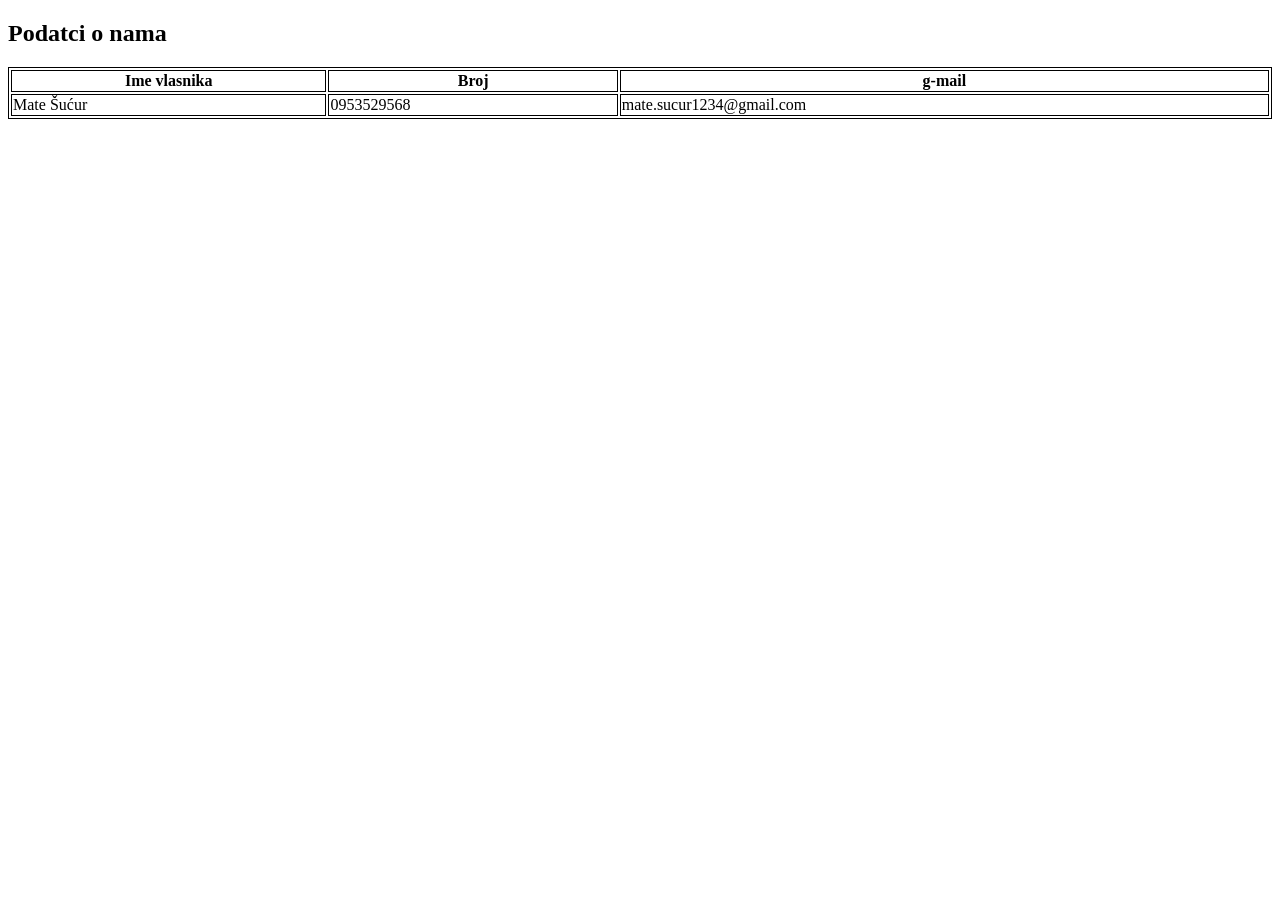
<file: Kontakt.html>
<!DOCTYPE html>
<html>
<style>
table, th, td {
  border:1px solid black;
}
</style>
<body>

<h2>Podatci o nama</h2>

<table style="width:100%">
  <tr>
    <th>Ime vlasnika</th>
    <th>Broj</th>
    <th>g-mail</th>
   
  </tr>
  <tr>
    <td>Mate Šućur</td>
    <td>0953529568</td>
    <td>mate.sucur1234@gmail.com</td>
  </tr>
 
</table>



</body>
</html>
</file>
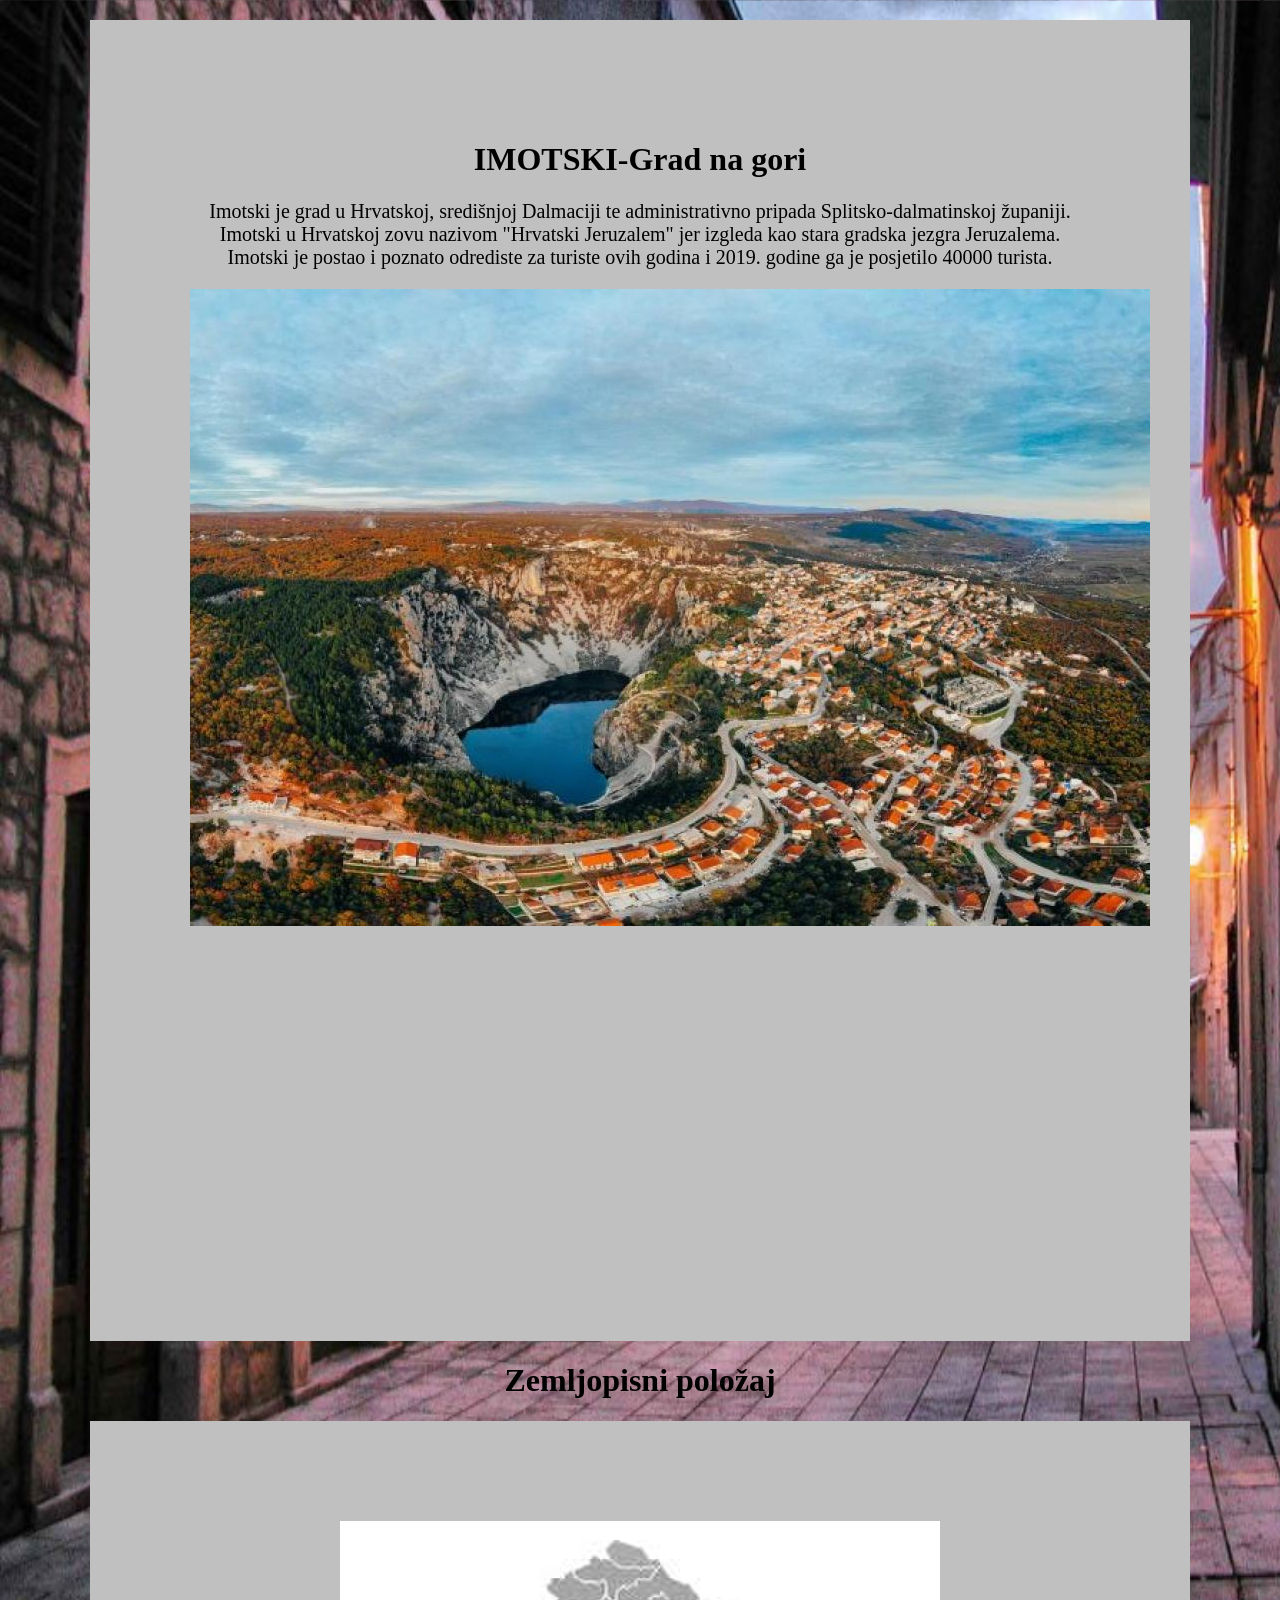
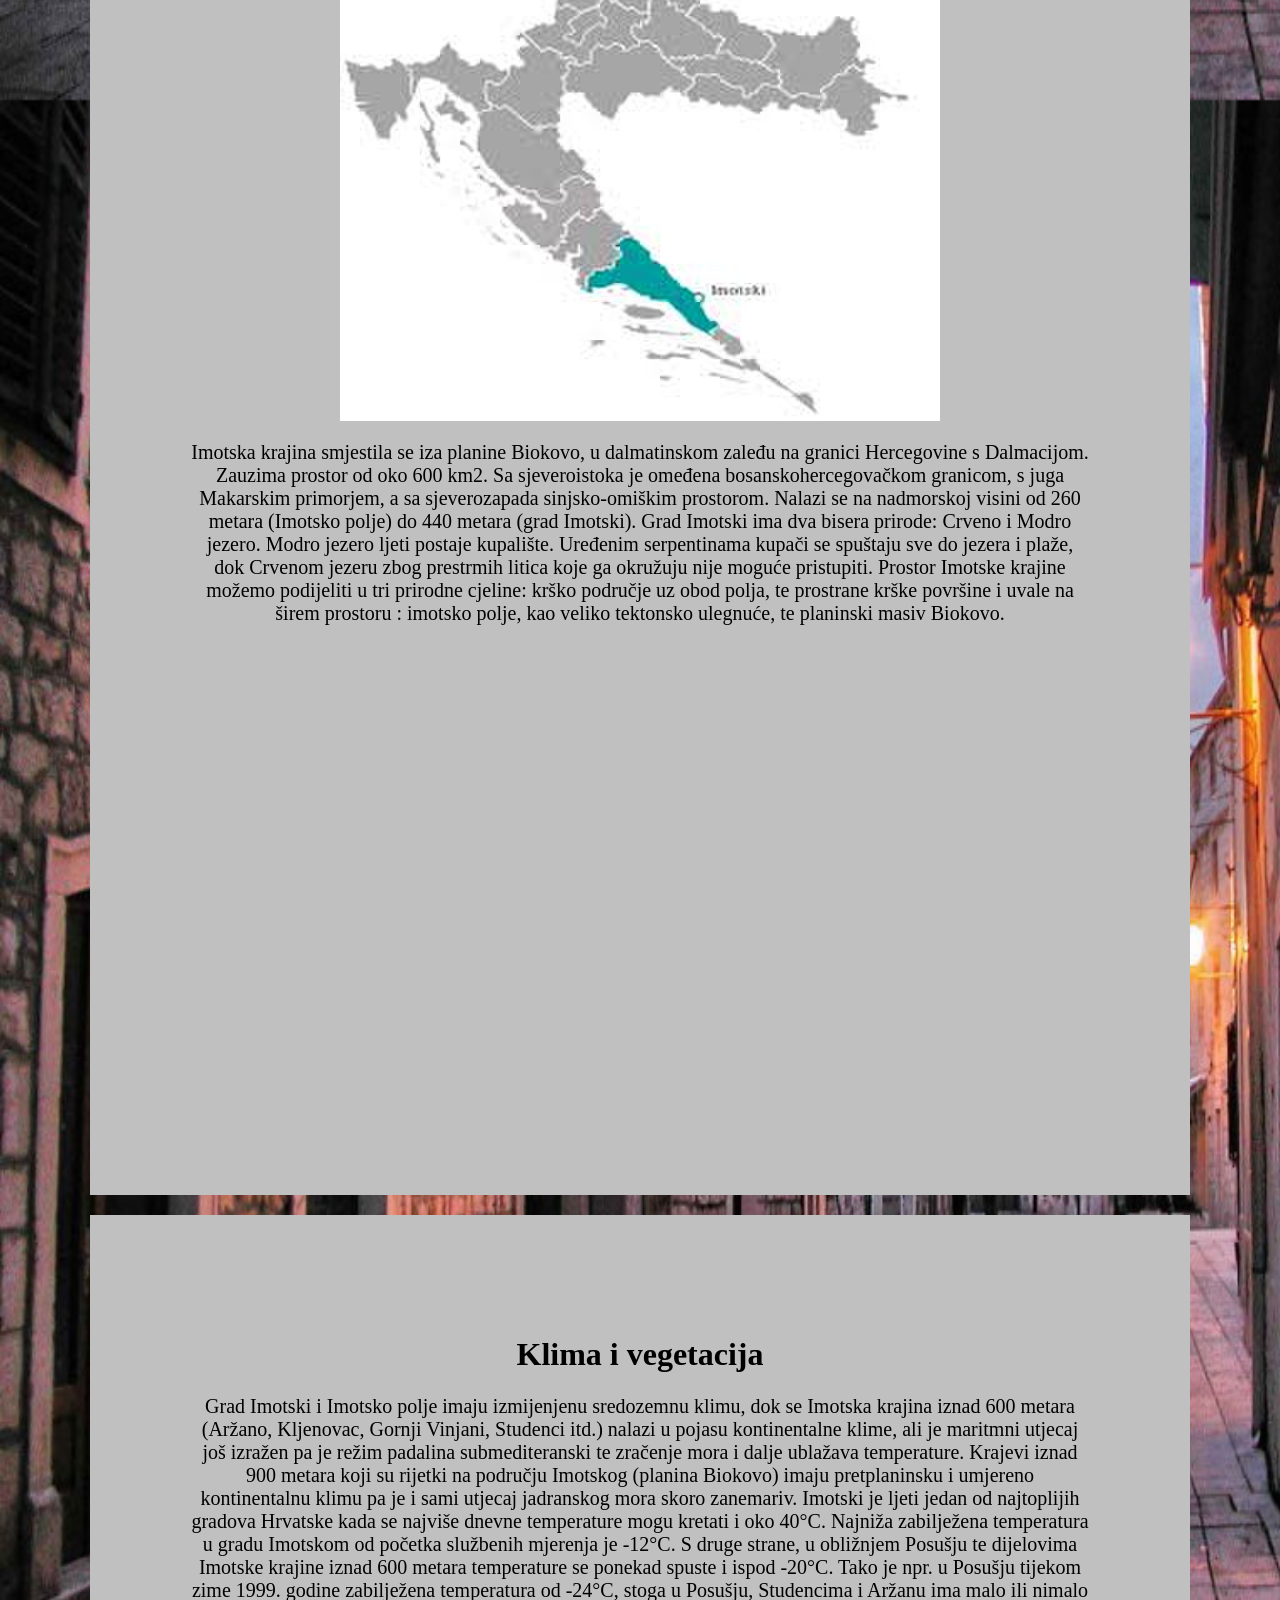
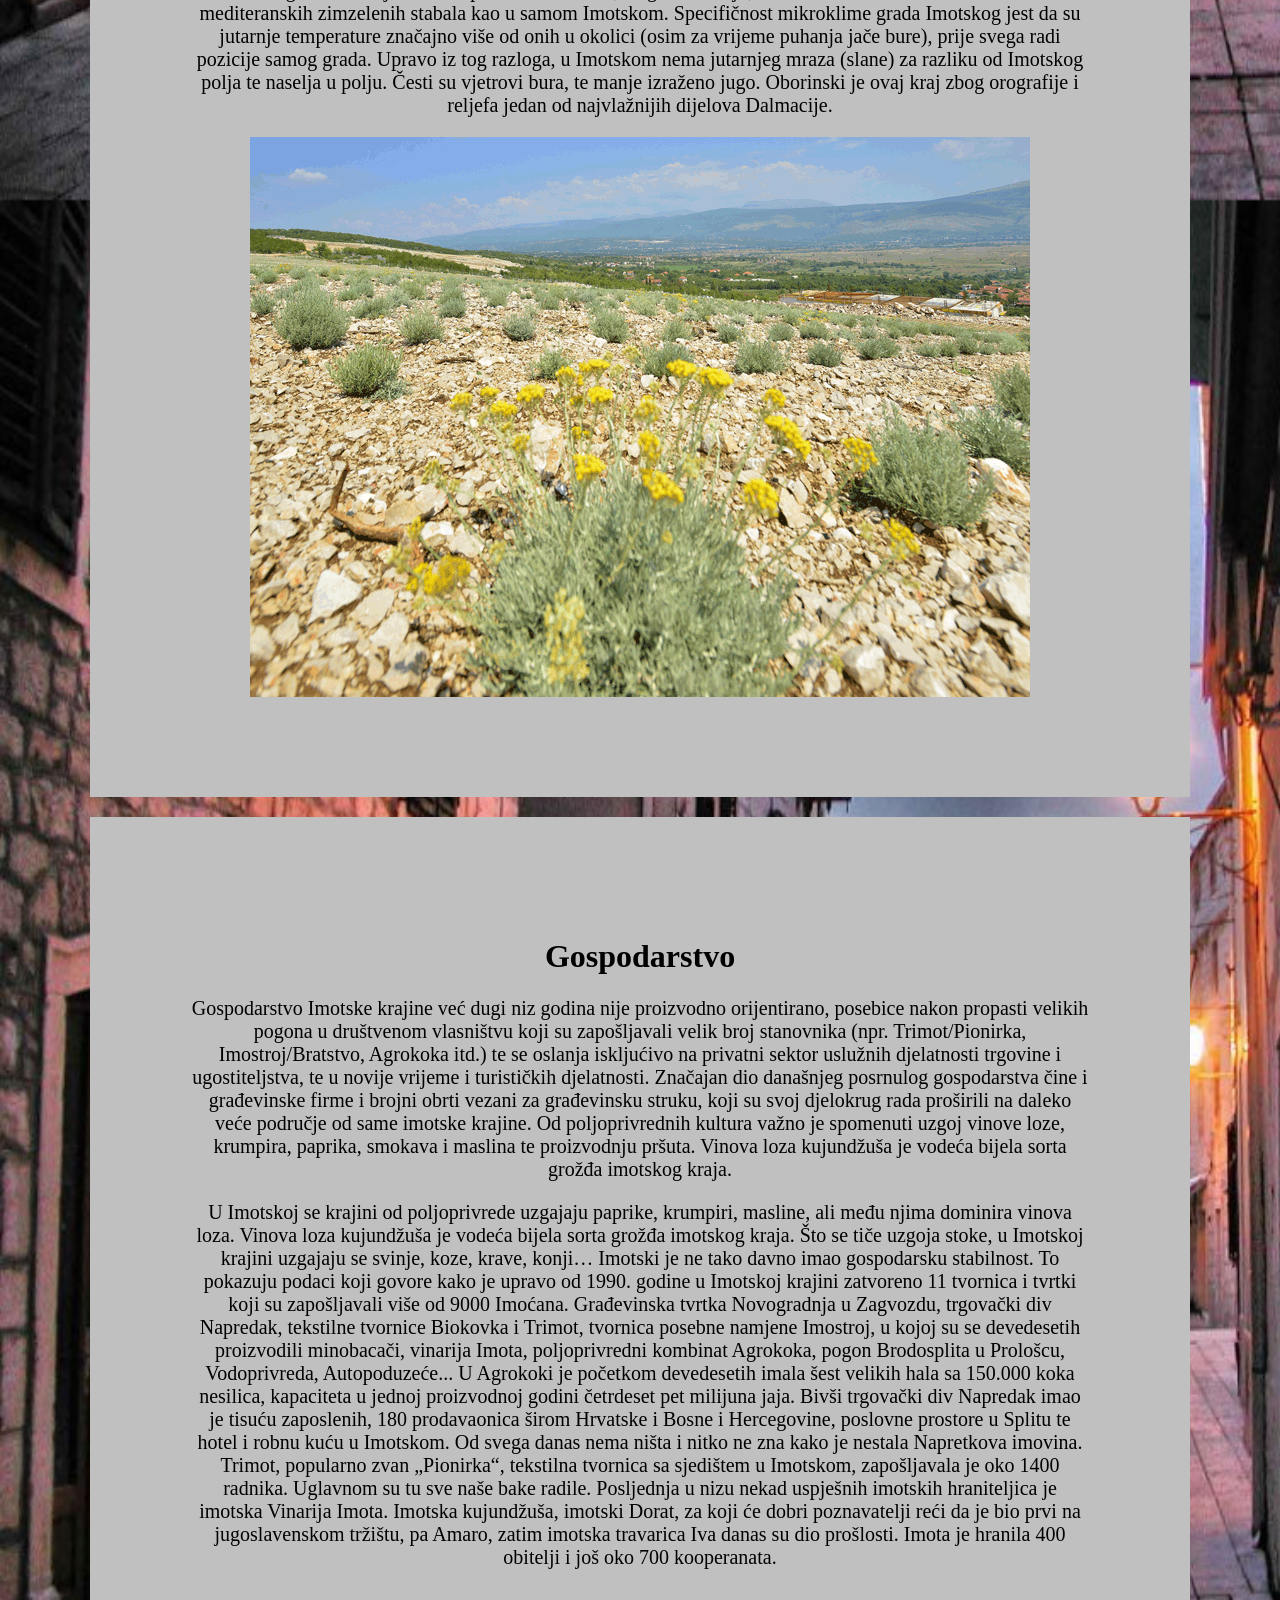
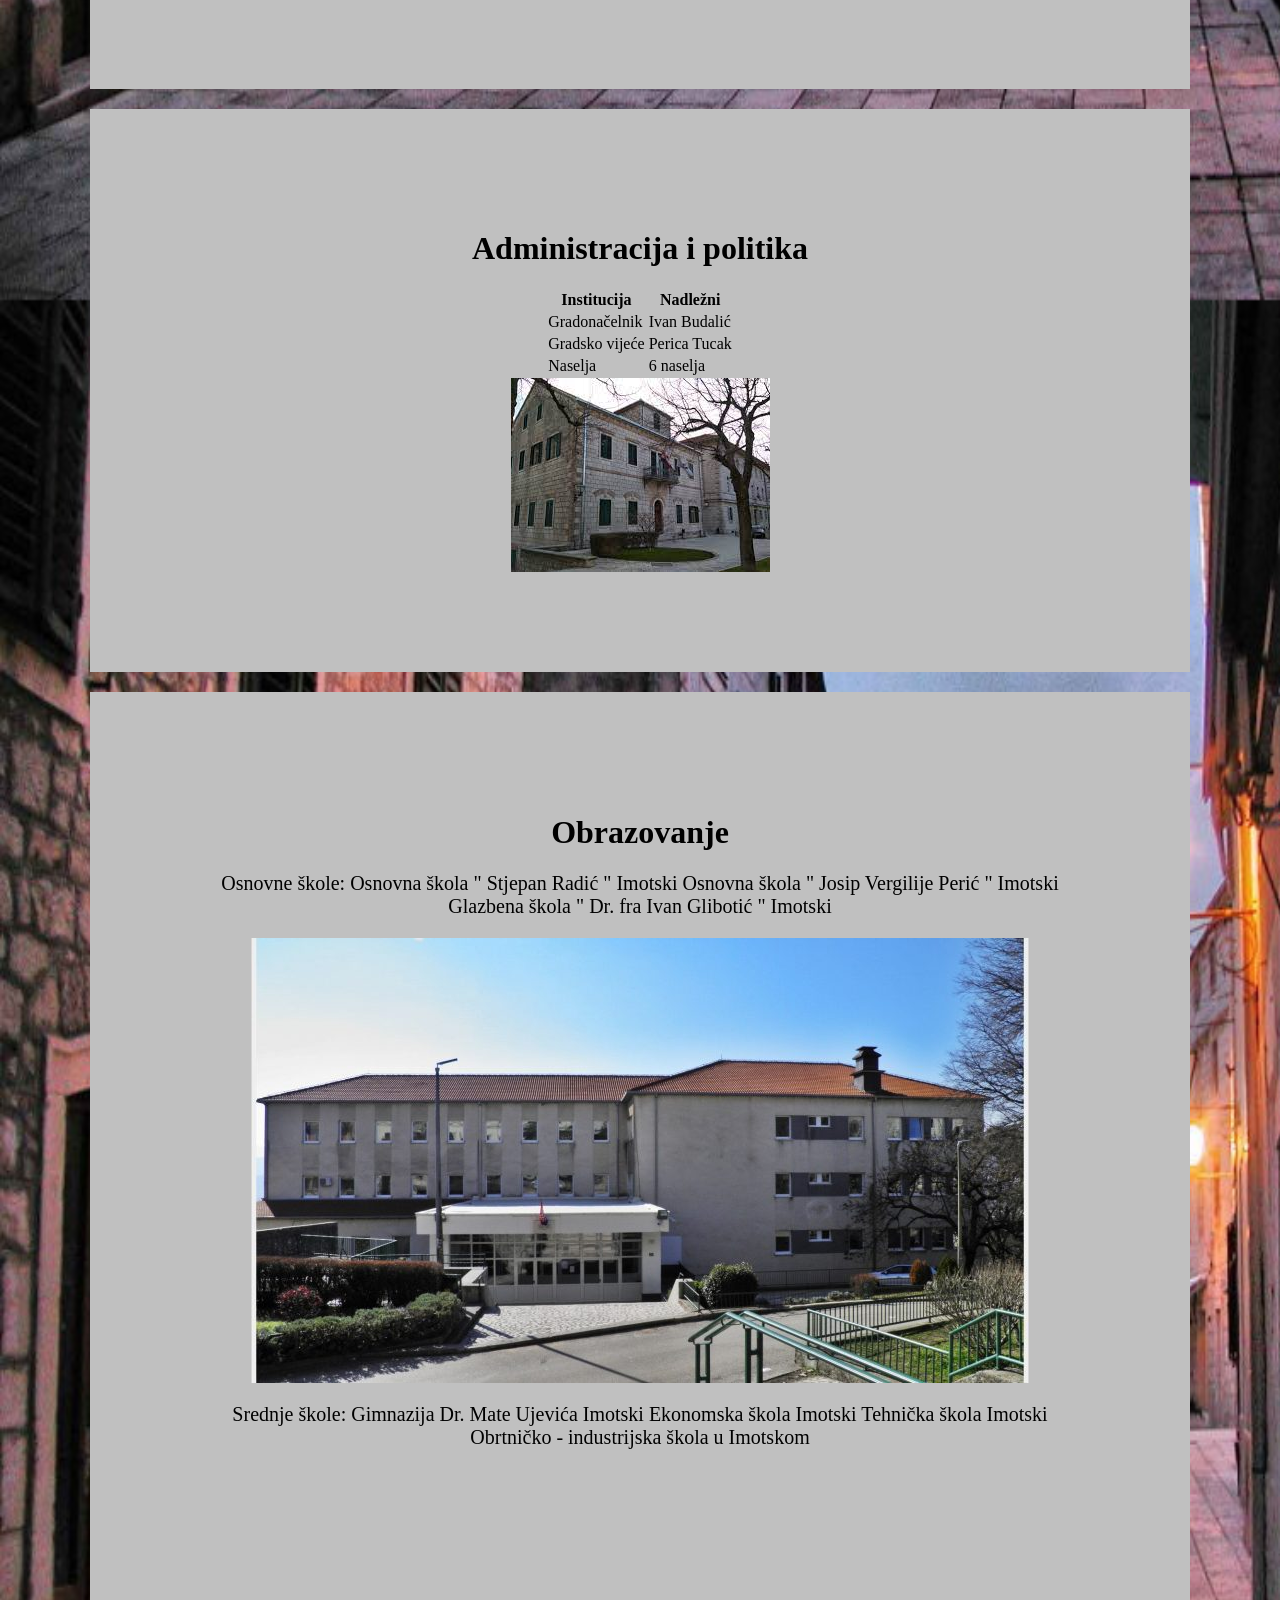
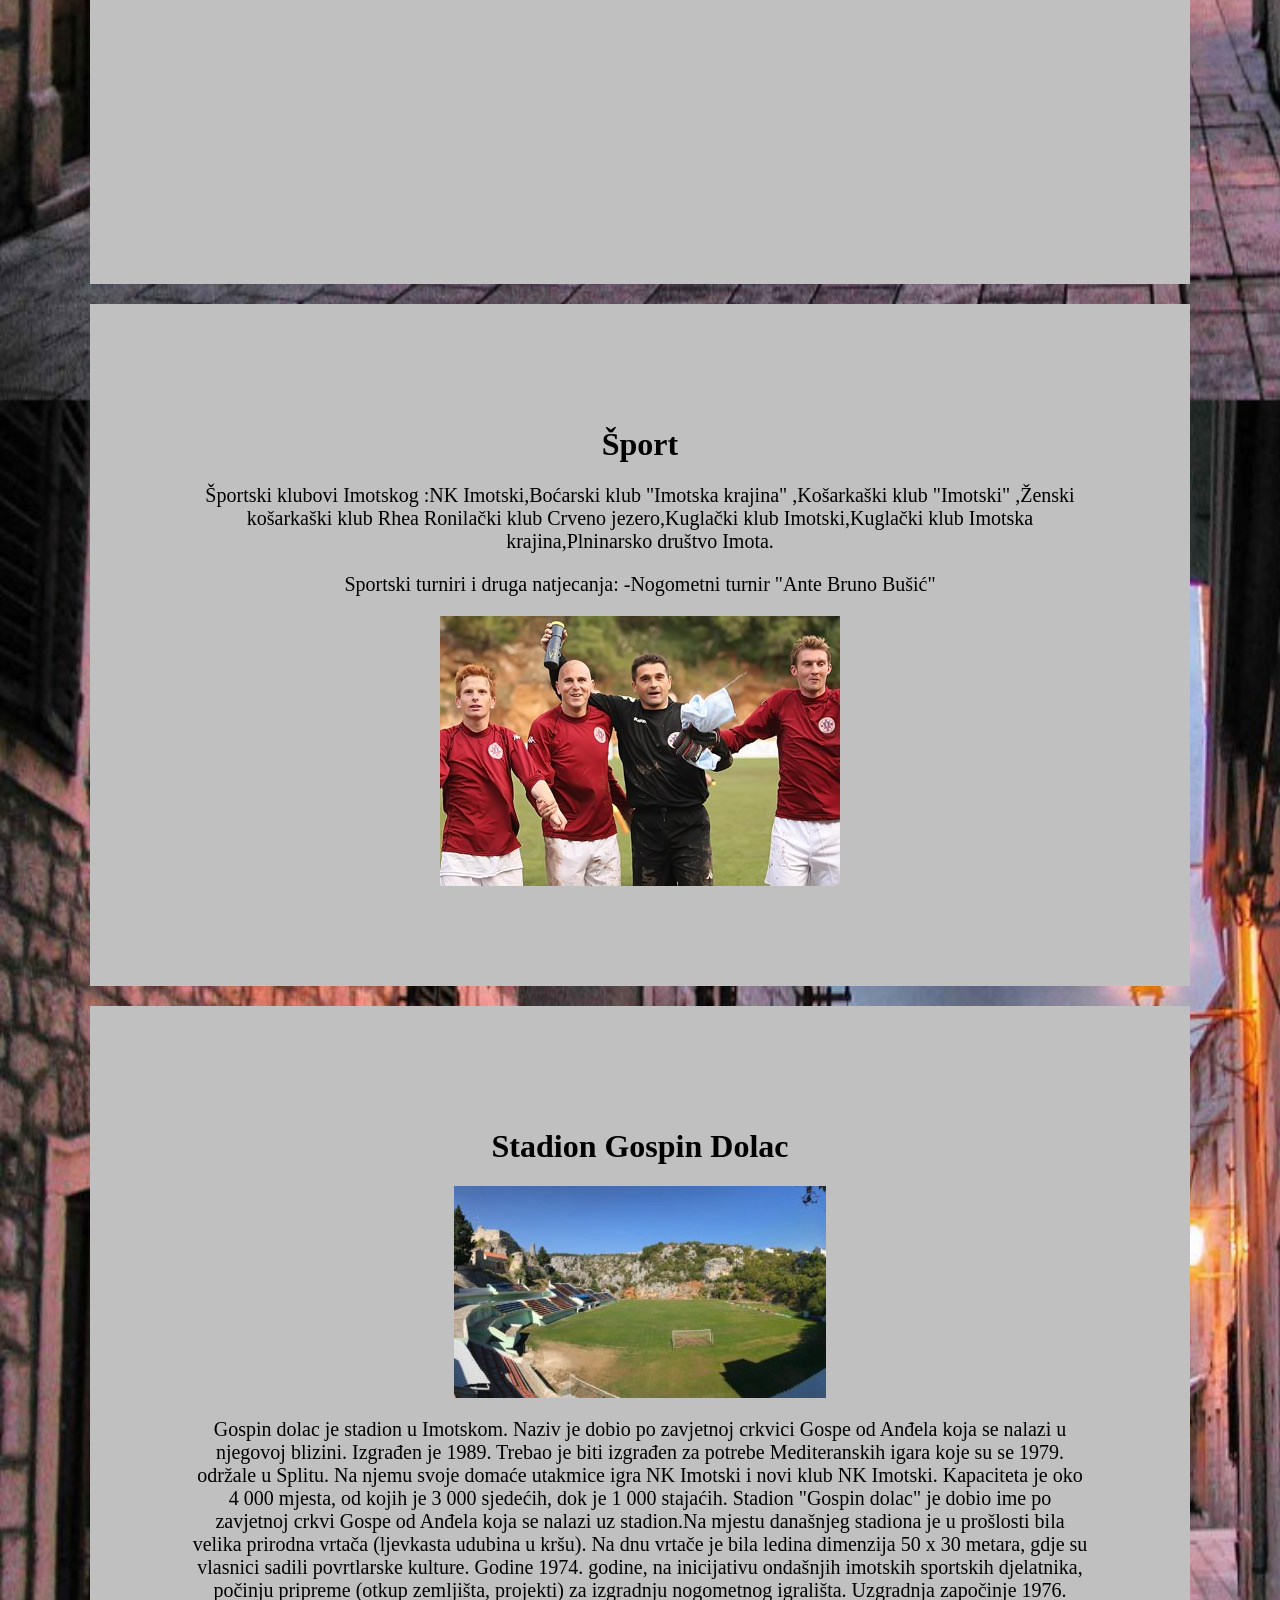
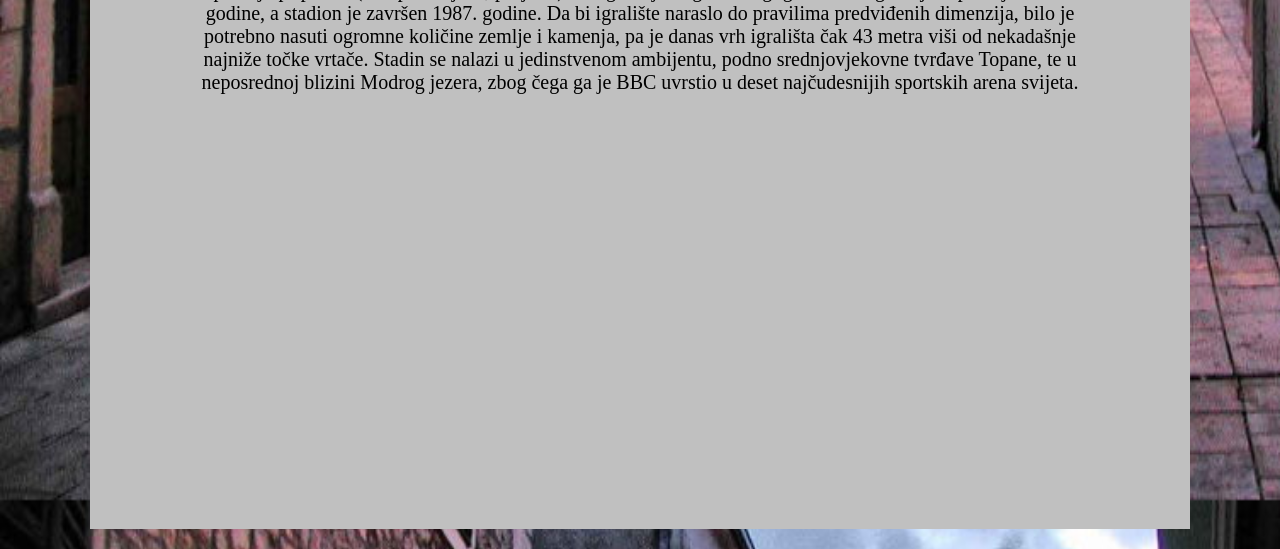
<file: Opći podatci.html>
<!DOCOTYPE html>
<html>
<head>
  <style>
    div {
      background-color: silver;
      width: 900px;
      border: 15px goldenrod;
     padding: 100px;
     margin: 20px;
    }
    </style>

<center><div>
<center><h1>IMOTSKI-Grad na gori</h1></center>

<p>Imotski je grad u Hrvatskoj, središnjoj Dalmaciji te administrativno pripada Splitsko-dalmatinskoj županiji.
Imotski u Hrvatskoj zovu nazivom "Hrvatski Jeruzalem" jer izgleda kao stara gradska jezgra Jeruzalema.
Imotski je postao i poznato odrediste za turiste ovih godina i 2019. godine ga je posjetilo  40000 turista.</p>


<img src="matebilin.jpg"/>


<iframe width="560" height="315" src="https://www.youtube.com/embed/BicFKSwuw38" frameborder="0" allow="accelerometer; autoplay; encrypted-media; gyroscope; picture-in-picture" allowfullscreen></iframe>



  </center></div>
</body>
</html>

<link rel="stylesheet" href="opcenito.css">
  


<!DOCOTYPE HTML>
<html>
<head>
<center><h1>Zemljopisni položaj</h1></center>
</head>
<body>
<center><div>

  <img style=width:600px;height:500px src='imotski1.jpg'>

<p>Imotska krajina smjestila se iza planine Biokovo, u dalmatinskom zaleđu na granici Hercegovine s Dalmacijom.
   Zauzima prostor od oko 600 km2. Sa sjeveroistoka je omeđena bosanskohercegovačkom granicom, s juga Makarskim primorjem, a sa sjeverozapada sinjsko-omiškim prostorom. 
   Nalazi se na nadmorskoj visini od 260 metara (Imotsko polje) do 440 metara (grad Imotski).
  Grad Imotski ima dva bisera prirode: Crveno i Modro jezero. Modro jezero ljeti postaje kupalište. 
  Uređenim serpentinama kupači se spuštaju sve do jezera i plaže, dok Crvenom jezeru zbog prestrmih litica koje ga okružuju nije moguće pristupiti. 
  Prostor Imotske krajine možemo podijeliti u tri prirodne cjeline: krško područje uz obod polja, te prostrane krške površine i uvale na širem prostoru :
   imotsko polje, kao veliko tektonsko ulegnuće, te planinski masiv Biokovo.</p>

   <iframe src="https://www.google.com/maps/embed?pb=!1m18!1m12!1m3!1d23172.994276080455!2d17.201813664672585!3d43.44756231423174!2m3!1f0!2f0!3f0!3m2!1i1024!2i768!4f13.1!3m3!1m2!1s0x134adebc53e4ff0f%3A0x61c7d86de62a3859!2s21260%2C%20Imotski!5e0!3m2!1shr!2shr!4v1672506388250!5m2!1shr!2shr" width="600" height="450" style="border:0;" allowfullscreen="" loading="lazy" referrerpolicy="no-referrer-when-downgrade"></iframe>
   
  </center></div>
</body>
</html>


<!DOCOTYPE html>
<html>
<head>
<center><div>
<h1>Klima i vegetacija</h1>


  <p>Grad Imotski i Imotsko polje imaju izmijenjenu sredozemnu klimu, dok se Imotska krajina iznad 600 metara (Aržano, Kljenovac, Gornji Vinjani, Studenci itd.) nalazi u pojasu kontinentalne klime, 
  ali je maritmni utjecaj još izražen pa je režim padalina submediteranski te zračenje mora i dalje ublažava temperature. 
  Krajevi iznad 900 metara koji su rijetki na području Imotskog (planina Biokovo) imaju pretplaninsku i umjereno kontinentalnu klimu pa je i sami utjecaj jadranskog mora skoro zanemariv.
  Imotski je ljeti jedan od najtoplijih gradova Hrvatske kada se najviše dnevne temperature mogu kretati i oko 40°C. 
  Najniža zabilježena temperatura u gradu Imotskom od početka službenih mjerenja je -12°C.
  S druge strane, u obližnjem Posušju te dijelovima Imotske krajine iznad 600 metara temperature se ponekad spuste i ispod -20°C. 
  Tako je npr. u Posušju tijekom zime 1999. godine zabilježena temperatura od -24°C, stoga u Posušju, Studencima i Aržanu ima malo ili nimalo mediteranskih zimzelenih stabala kao u samom Imotskom.
  Specifičnost mikroklime grada Imotskog jest da su jutarnje temperature značajno više od onih u okolici (osim za vrijeme puhanja jače bure), prije svega radi pozicije samog grada. Upravo iz tog razloga,
   u Imotskom nema jutarnjeg mraza (slane) za razliku od Imotskog polja te naselja u polju.
  Česti su vjetrovi bura, te manje izraženo jugo.
  Oborinski je ovaj kraj zbog orografije i reljefa jedan od najvlažnijih dijelova Dalmacije.</p>

  <img src="smilje.jpg"/>
</center></div>
</body>
</html>



<!DOCOTYPE html>
<html>
<head>
<center><div>
<center><h1>Gospodarstvo</h1></center>



<p>Gospodarstvo Imotske krajine već dugi niz godina nije proizvodno orijentirano, posebice nakon propasti velikih pogona u društvenom vlasništvu koji su zapošljavali velik broj stanovnika 
  (npr. Trimot/Pionirka, Imostroj/Bratstvo, Agrokoka itd.) te se oslanja iskljućivo na privatni sektor uslužnih djelatnosti trgovine i ugostiteljstva, te u novije vrijeme i turističkih djelatnosti.
   Značajan dio današnjeg posrnulog gospodarstva čine i građevinske firme i brojni obrti vezani za građevinsku struku, koji su svoj djelokrug rada proširili na daleko veće područje od same imotske krajine.
  Od poljoprivrednih kultura važno je spomenuti uzgoj vinove loze, krumpira,
  paprika, smokava i maslina te proizvodnju pršuta. Vinova loza kujundžuša je vodeća bijela sorta grožđa imotskog kraja.</p>

  <p>U Imotskoj se krajini od poljoprivrede uzgajaju paprike, krumpiri, masline, ali među njima dominira vinova loza. Vinova loza kujundžuša je vodeća bijela sorta grožđa imotskog kraja. 
    Što se tiče uzgoja stoke, u Imotskoj krajini uzgajaju se svinje, koze, krave, konji…
    Imotski je ne tako davno imao gospodarsku stabilnost. To pokazuju podaci koji govore kako je upravo od 1990. godine u Imotskoj krajini zatvoreno 11 tvornica i tvrtki koji su zapošljavali više od 9000 Imoćana. 
    Građevinska tvrtka Novogradnja u Zagvozdu, trgovački div Napredak, tekstilne tvornice Biokovka i Trimot, tvornica posebne namjene Imostroj, u kojoj su se devedesetih proizvodili minobacači, vinarija Imota, poljoprivredni kombinat Agrokoka, pogon Brodosplita u Prološcu, Vodoprivreda, Autopoduzeće...
    U Agrokoki je početkom devedesetih imala šest velikih hala sa 150.000 koka nesilica, kapaciteta u jednoj proizvodnoj godini četrdeset pet milijuna jaja.
     Bivši trgovački div Napredak imao je tisuću zaposlenih, 180 prodavaonica širom Hrvatske i Bosne i Hercegovine, poslovne prostore u Splitu te hotel i robnu kuću u Imotskom. Od svega danas nema ništa i nitko ne zna kako je nestala Napretkova imovina. Trimot, popularno zvan „Pionirka“, tekstilna tvornica sa sjedištem u Imotskom, zapošljavala je oko 1400 radnika.
      Uglavnom su tu sve naše bake radile.
    Posljednja u nizu nekad uspješnih imotskih hraniteljica je imotska Vinarija Imota.
     Imotska kujundžuša, imotski Dorat, za koji će dobri poznavatelji reći da je bio prvi na jugoslavenskom tržištu,
      pa Amaro, zatim imotska travarica Iva danas su dio prošlosti. Imota je hranila 400 obitelji i još oko 700 kooperanata.</p> 
  </center></div>
</body>
</html>



<!DOCOTYPE html>
<html>
<head>
<center><div>
<h1>Administracija i politika</h1>


<table>
  <tr>
    <th>Institucija</th>
    <th>Nadležni</th>
  </tr>
  <tr>
    <td>Gradonačelnik</td>
    <td>Ivan Budalić</td>
   
  </tr>
  <tr>
    <td>Gradsko vijeće</td>
    <td>Perica Tucak</td>
  </tr>
   <tr>
     <td>Naselja</td>
     <td>6 naselja</td>

   </tr>
</table>

<img src="perudan.jpg" />


</center></div>
</body>
</html>


<!DOCOTYPE html>
<html>
<head>
<center><div>
<center><h1>Obrazovanje</h1></center>

<p>Osnovne škole:

Osnovna škola " Stjepan Radić " Imotski
Osnovna škola " Josip Vergilije Perić " Imotski
Glazbena škola " Dr. fra Ivan Glibotić " Imotski </p>

<img src="oš-stjepan-radić.jpg"/>

<p>Srednje škole:

Gimnazija Dr. Mate Ujevića Imotski
Ekonomska škola Imotski
Tehnička škola Imotski
Obrtničko - industrijska škola u Imotskom</p>

<iframe width="560" height="315" src="https://www.youtube.com/embed/bLq4W5SvZ6g" frameborder="0" allow="accelerometer; autoplay; encrypted-media; gyroscope; picture-in-picture" allowfullscreen></iframe>

</center></div>
</body>
</html>



<!DOCOTYPE html>
<html>
<head>
<center><div>

<h1>Šport</h1>

<p>Športski klubovi Imotskog :NK Imotski,Boćarski klub "Imotska krajina" ,Košarkaški klub "Imotski" ,Ženski košarkaški klub Rhea
  Ronilački klub Crveno jezero,Kuglački klub Imotski,Kuglački klub Imotska krajina,Plninarsko društvo Imota.</p>

<p>Sportski turniri i druga natjecanja:

-Nogometni turnir "Ante Bruno Bušić" </p>

<img src="2008_sport_slavlje_nkimotski041008.jpg" />
</center></div>
</body>
</html>

<!DOCOTYPE html>
<html>
<head>
<center><div>
<h1>Stadion Gospin Dolac</h1>

<img src="gospin-dolac-372x212.jpg"/>

<p>Gospin dolac je stadion u Imotskom. 
Naziv je dobio po zavjetnoj crkvici Gospe od Anđela koja se nalazi u njegovoj blizini.
 Izgrađen je 1989. Trebao je biti izgrađen za potrebe Mediteranskih igara koje su se 1979. održale u Splitu.
  Na njemu svoje domaće utakmice igra NK Imotski i novi klub NK Imotski. Kapaciteta je oko 4 000 mjesta, od kojih je 3 000 sjedećih, dok je 1 000 stajaćih.
Stadion "Gospin dolac" je dobio ime po zavjetnoj crkvi Gospe od Anđela koja se nalazi uz stadion.Na mjestu današnjeg stadiona je u prošlosti bila velika prirodna vrtača (ljevkasta udubina u kršu).
 Na dnu vrtače je bila ledina dimenzija 50 x 30 metara, gdje su vlasnici sadili povrtlarske kulture.
  Godine 1974. godine, na inicijativu ondašnjih imotskih sportskih djelatnika, počinju pripreme (otkup zemljišta, projekti) za izgradnju nogometnog igrališta.
   Uzgradnja započinje 1976. godine, a stadion je završen 1987. godine.
  Da bi igralište naraslo do pravilima predviđenih dimenzija, bilo je potrebno nasuti ogromne količine zemlje i kamenja, pa je danas vrh igrališta čak 43 metra viši od nekadašnje najniže točke vrtače.
Stadin se nalazi u jedinstvenom ambijentu, podno srednjovjekovne tvrđave Topane, te u neposrednoj blizini Modrog jezera, zbog čega ga je BBC uvrstio u deset najčudesnijih sportskih arena svijeta.</p>



<iframe width="560" height="315" src="https://www.youtube.com/embed/dlNDMjh56aM" title="YouTube video player" frameborder="0" allow="accelerometer; autoplay; clipboard-write; encrypted-media; gyroscope; picture-in-picture" allowfullscreen></iframe>

</center></div>
</body>
</html>
</file>
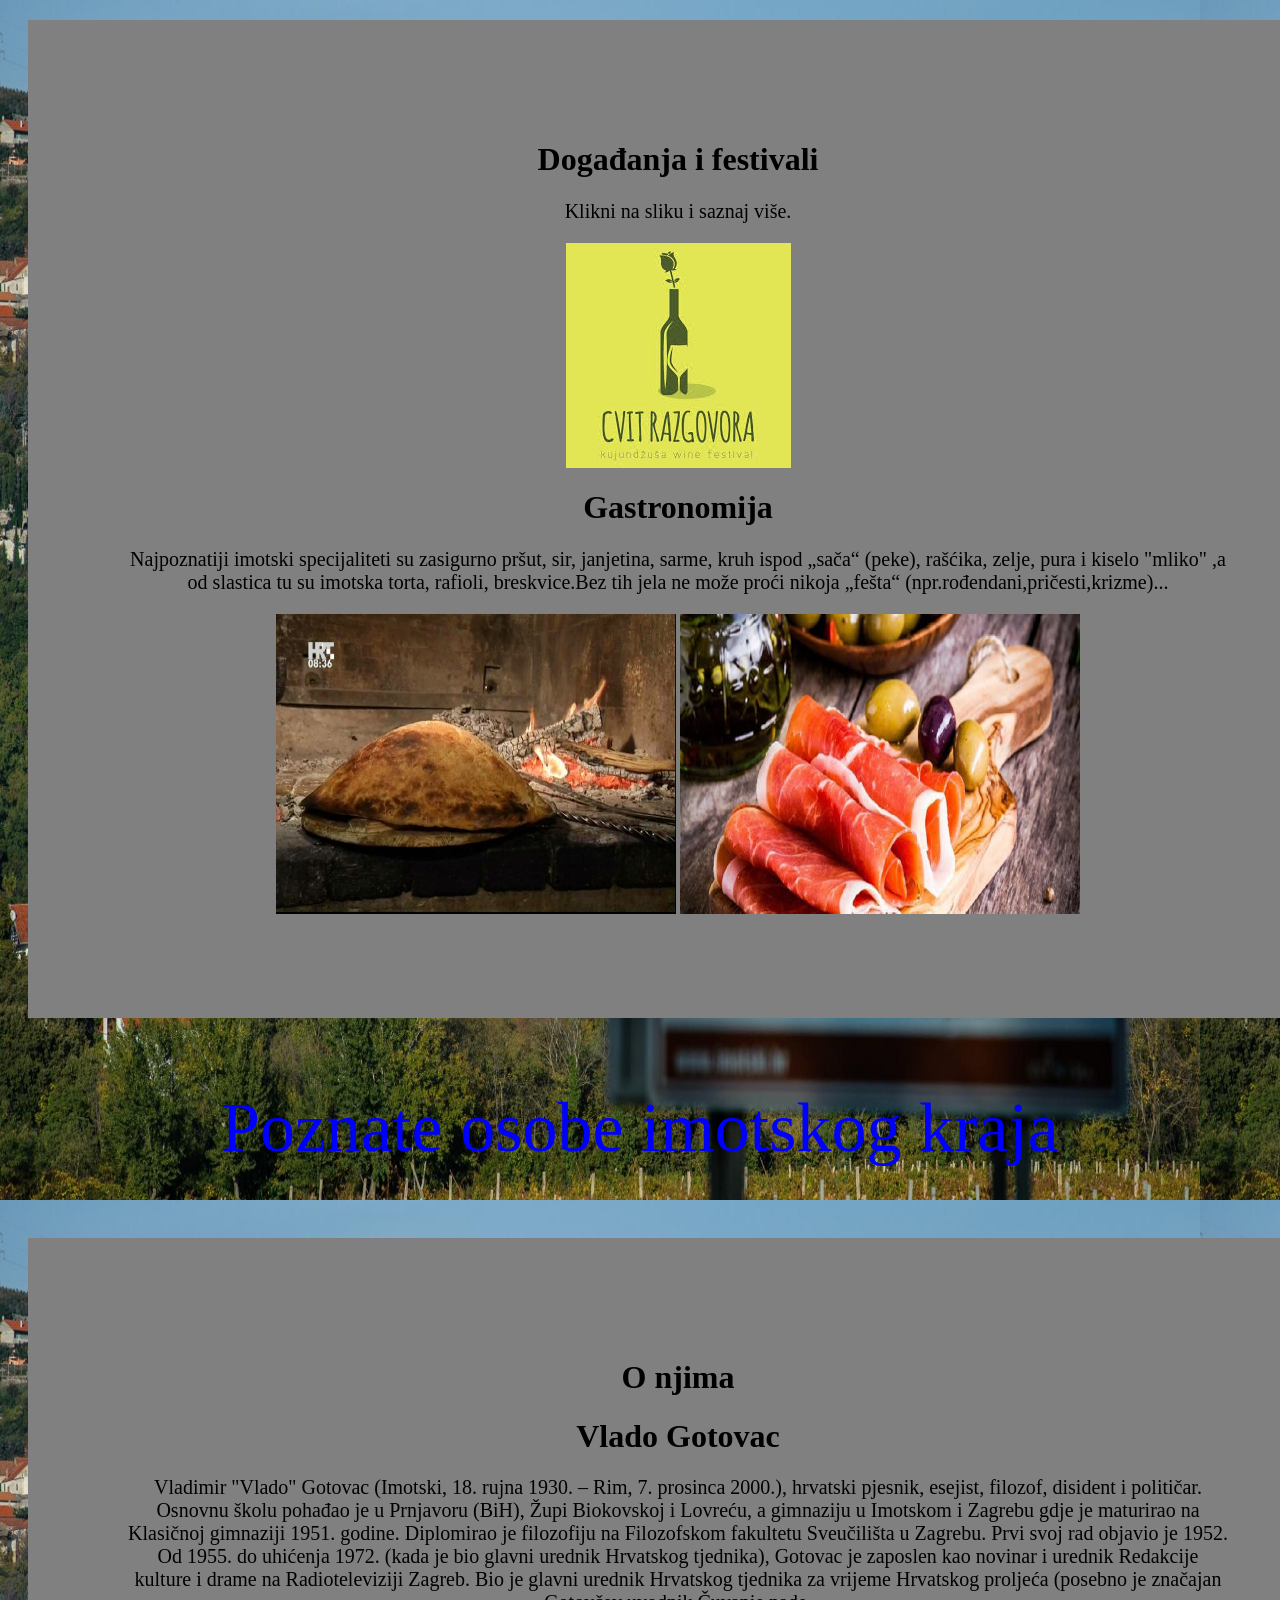
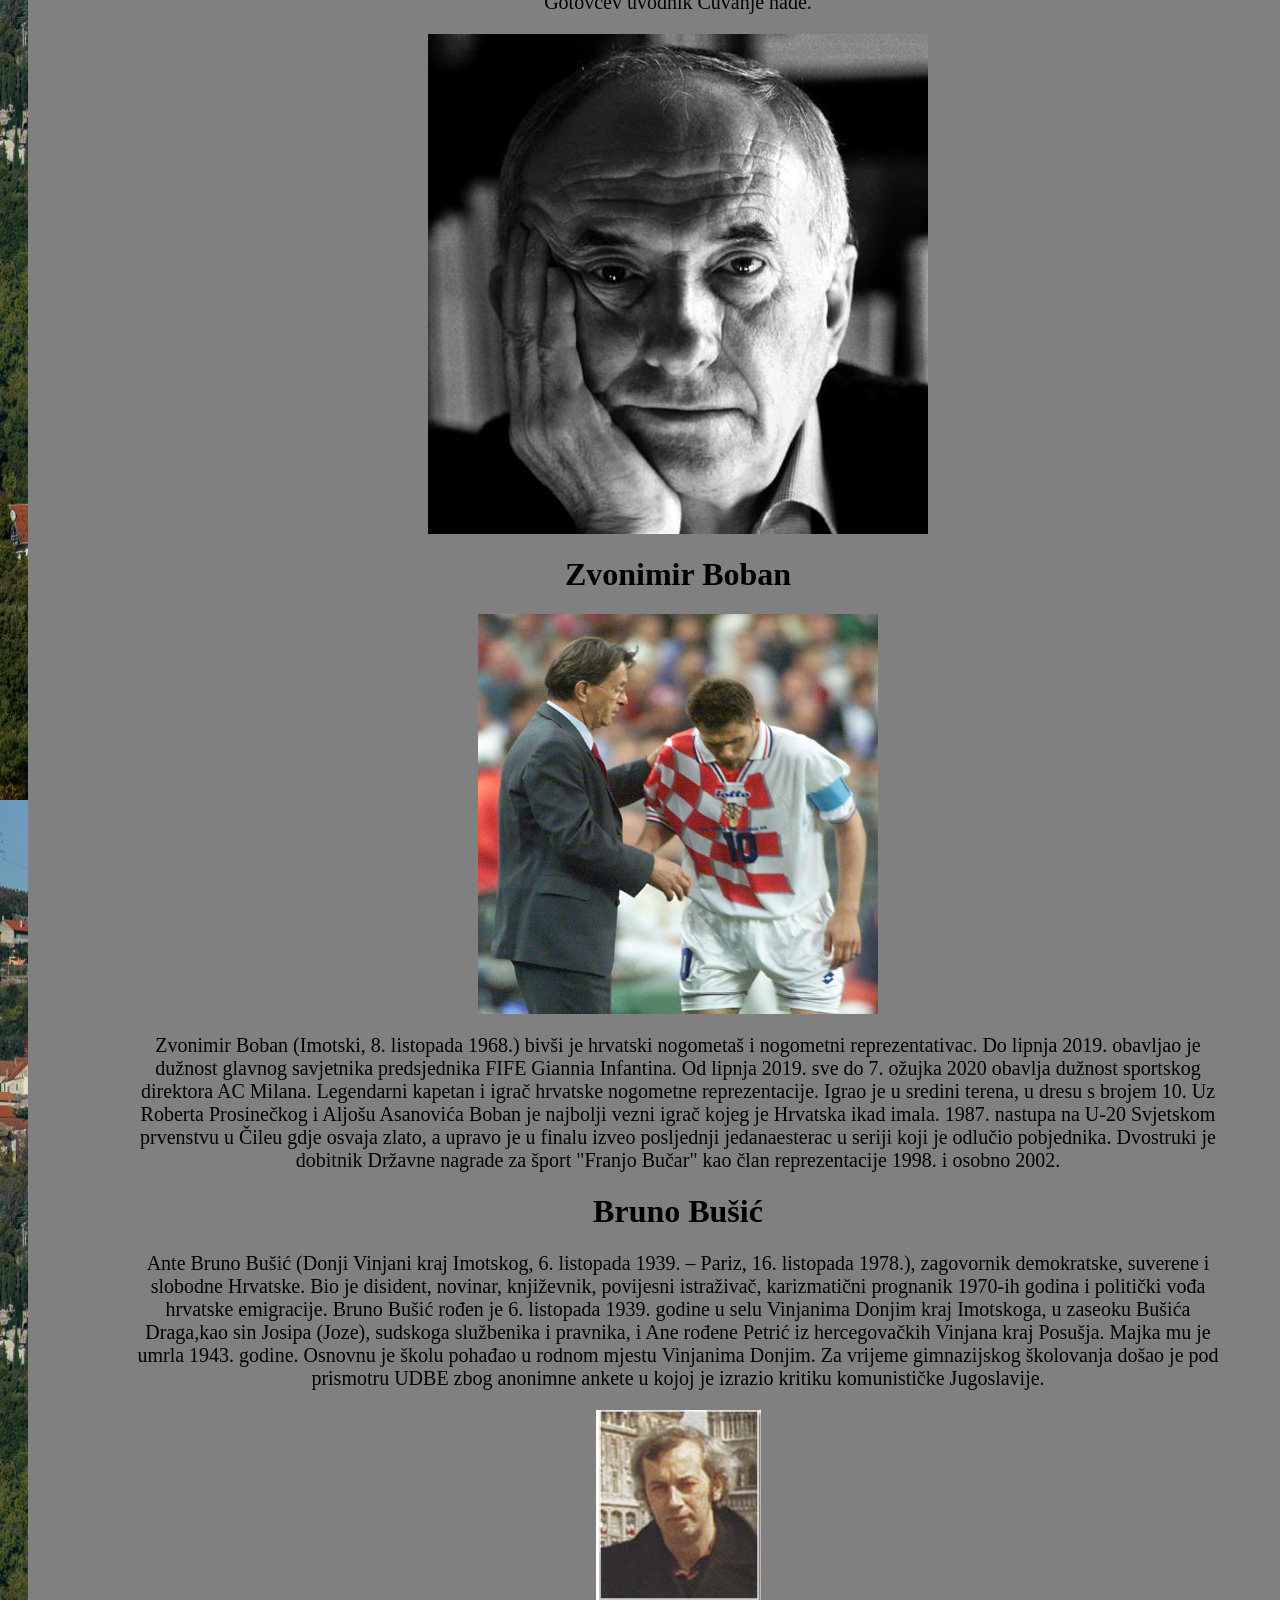
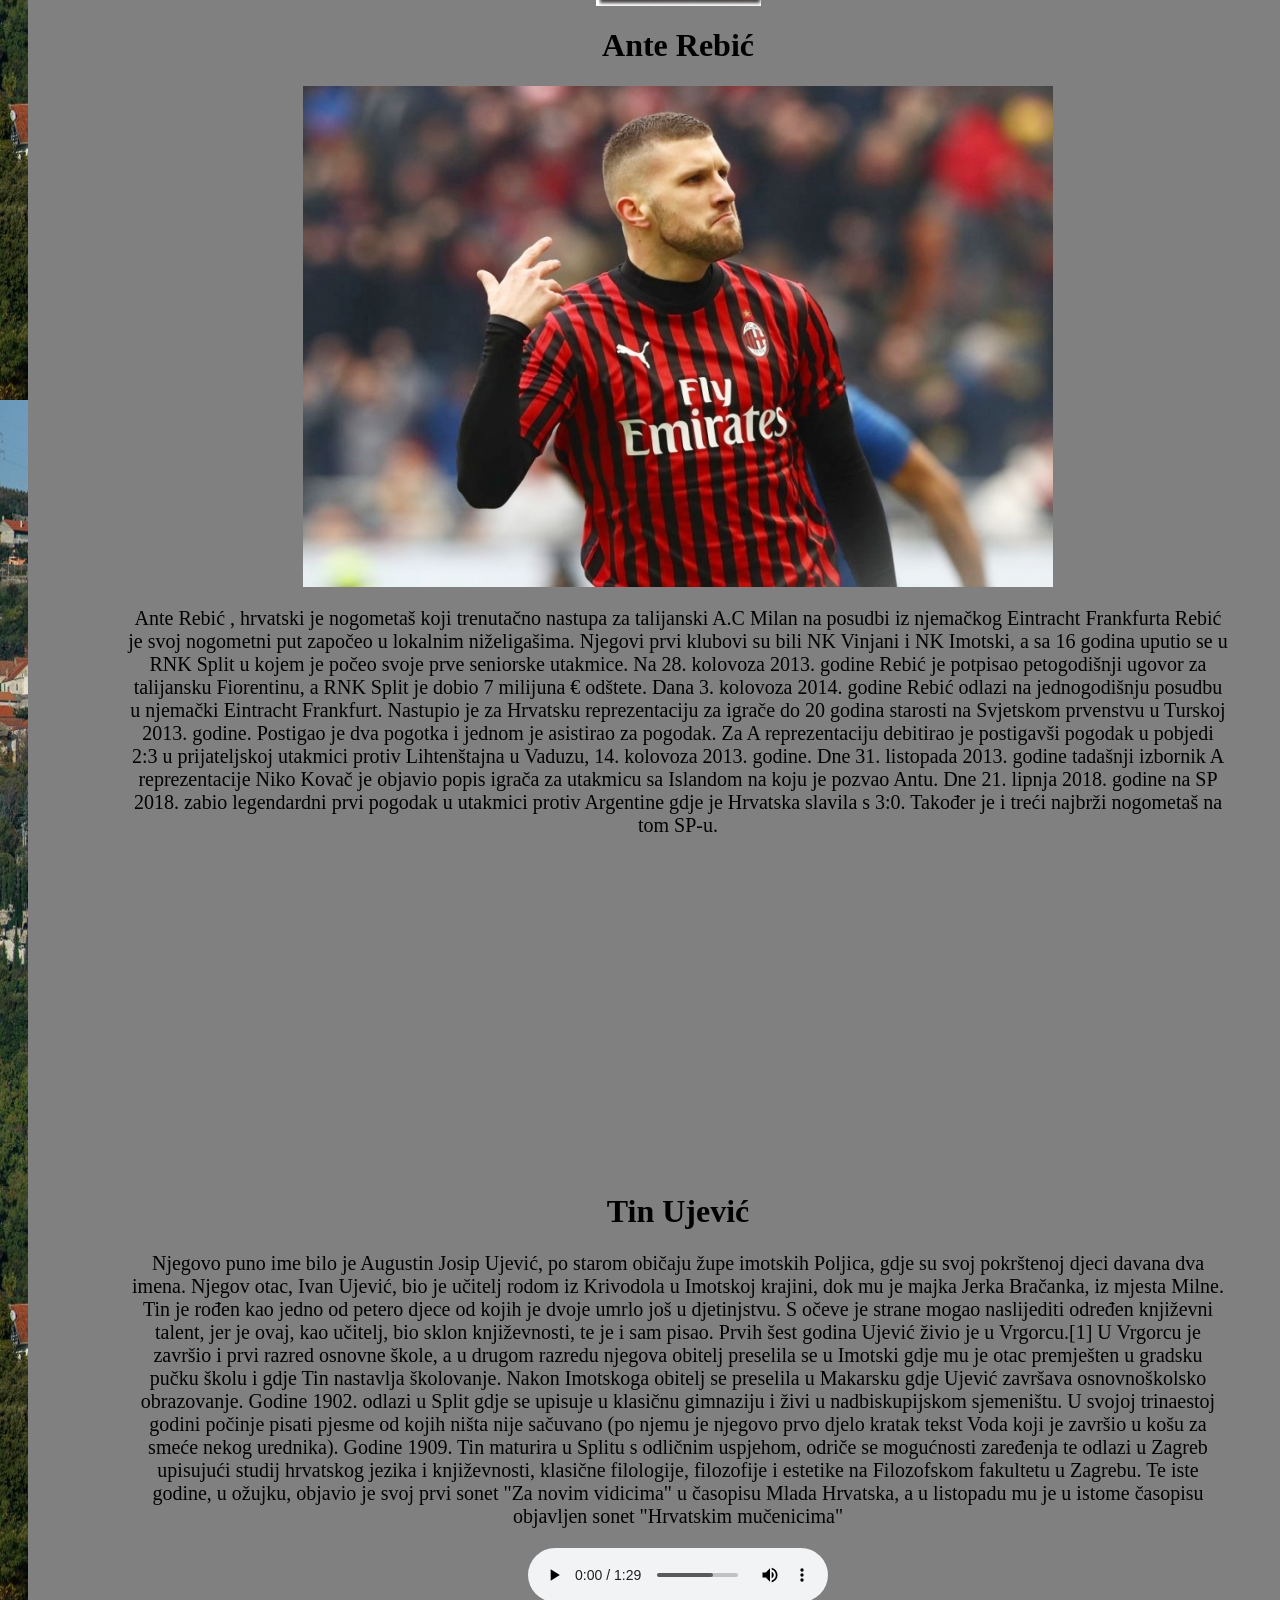
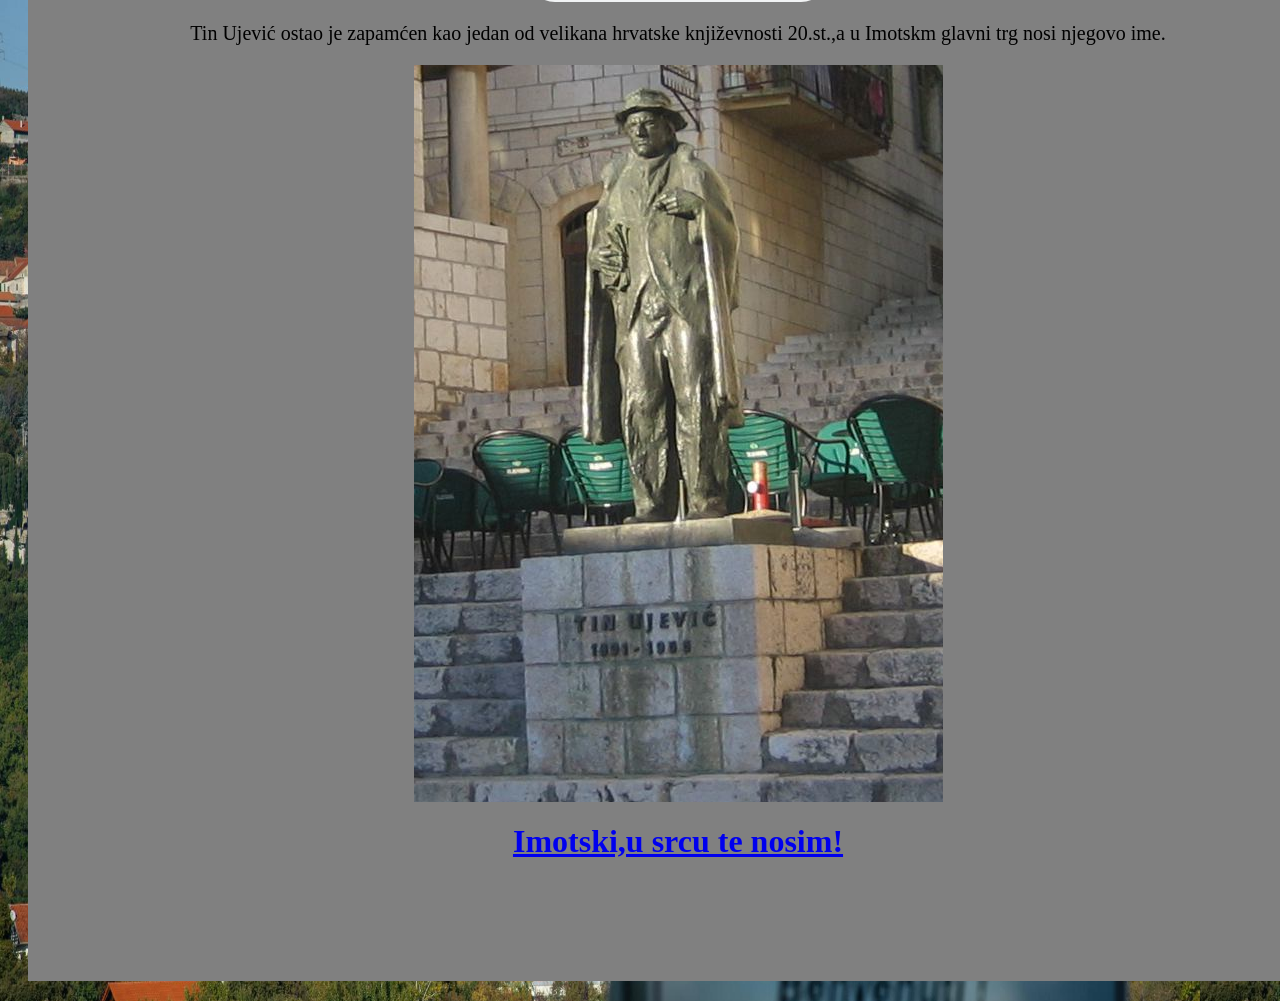
<file: Ostalo.html>
<!DOCOTYPE html>
<html>
<head>
  <style>
    div {
      background-color: grey;
      width: 1100px;
      border: 15px rgb(5, 20, 59);
     padding: 100px;
     margin: 20px;
    }
    </style>
<center><div>
<center><h1>Događanja i festivali</h1></center>

  <html lang="en" dir="ltr">
    <title></title>
    </head>
    <body>
      <p>Klikni na sliku i saznaj više.</p> 
      <a href="https://visitimota.com/trip/cvit-razgovora/" target="_blank">
      <img src="CVIT.jpg" /></a>
    </body>

    <h1>Gastronomija</h1>
  
     <P> Najpoznatiji imotski specijaliteti su zasigurno pršut, sir, janjetina, sarme, kruh ispod „sača“ (peke), rašćika, zelje, pura i kiselo "mliko"
       ,a od slastica tu su imotska torta, rafioli, breskvice.Bez tih jela ne može proći nikoja „fešta“ 
      (npr.rođendani,pričesti,krizme)...</P>
      <img style=width:400px;height:300px src='kruh2.jpg'>
      <img style=width:400px;height:300px src='pršut2.jpg'>
   

</center></div>
</body>
</html>


<link rel="stylesheet" href="osobe.css"/>



<center><p style="color:blue; font-size:70px">Poznate osobe imotskog kraja</p></center>

 
   
    <!DOCOTYPE html>
    <html>
    <head>
    <center><div>

<center><h1>O njima</h1></center>


  <center><h1>Vlado Gotovac</h1></center> 

   <p>Vladimir "Vlado" Gotovac (Imotski, 18. rujna 1930. – Rim, 7. prosinca 2000.), hrvatski pjesnik, esejist, filozof, disident i političar.
   Osnovnu školu pohađao je u Prnjavoru (BiH), Župi Biokovskoj i Lovreću, 
   a gimnaziju u Imotskom i Zagrebu gdje je maturirao na Klasičnoj gimnaziji 1951. godine.
    Diplomirao je filozofiju na Filozofskom fakultetu Sveučilišta u Zagrebu.
    Prvi svoj rad objavio je 1952. 
    Od 1955. do uhićenja 1972. (kada je bio glavni urednik Hrvatskog tjednika), 
    Gotovac je zaposlen kao novinar i urednik Redakcije kulture i drame na Radioteleviziji Zagreb. 
    Bio je glavni urednik Hrvatskog tjednika za vrijeme Hrvatskog proljeća (posebno je značajan Gotovčev uvodnik Čuvanje nade.</p>

<img src="Vlado-Gotovac-by-Tomislav-Čuveljak.jpg"/>

<center><h1>Zvonimir Boban</h1></center>
  <img src="original.jpeg" height="400px" width="400"/>

  <p>Zvonimir Boban (Imotski, 8. listopada 1968.) bivši je hrvatski nogometaš i nogometni reprezentativac.
   Do lipnja 2019. obavljao je dužnost glavnog savjetnika predsjednika FIFE Giannia Infantina.
   Od lipnja 2019. sve do 7. ožujka 2020 obavlja dužnost sportskog direktora AC Milana.
Legendarni kapetan i igrač hrvatske nogometne reprezentacije. Igrao je u sredini terena, u dresu s brojem 10.
 Uz Roberta Prosinečkog i Aljošu Asanovića Boban je najbolji vezni igrač kojeg je Hrvatska ikad imala. 
 1987. nastupa na U-20 Svjetskom prvenstvu u Čileu gdje osvaja zlato, a upravo je u finalu izveo posljednji jedanaesterac u seriji koji je odlučio pobjednika.
  Dvostruki je dobitnik Državne nagrade za šport "Franjo Bučar" kao član reprezentacije 1998. i osobno 2002.</p>

  <center><h1>Bruno Bušić</h1></center>

    <p>Ante Bruno Bušić (Donji Vinjani kraj Imotskog, 6. listopada 1939. – Pariz, 16. listopada 1978.), 
    zagovornik demokratske, suverene i slobodne Hrvatske. 
    Bio je disident, novinar, književnik, povijesni istraživač, 
    karizmatični prognanik 1970-ih godina i politički vođa hrvatske emigracije.
    Bruno Bušić rođen je 6. listopada 1939. godine u selu Vinjanima Donjim kraj Imotskoga, u zaseoku Bušića Draga,kao sin Josipa (Joze), sudskoga službenika i pravnika, i Ane rođene Petrić iz hercegovačkih Vinjana kraj Posušja.
     Majka mu je umrla 1943. godine.
      Osnovnu je školu pohađao u rodnom mjestu Vinjanima Donjim.
     Za vrijeme gimnazijskog školovanja došao je pod prismotru UDBE
     zbog anonimne ankete u kojoj je izrazio kritiku komunističke Jugoslavije.</p>

     <img src="Bruno_Bušić.jpg" />

     
     <center><h1>Ante Rebić</h1></center>

     <img src="2e12de71015b64410f29165a14770496_L.jpg"/>
     <p>Ante Rebić , hrvatski je nogometaš koji trenutačno nastupa za talijanski A.C
      Milan na posudbi iz njemačkog Eintracht Frankfurta
      Rebić je svoj nogometni put započeo u lokalnim niželigašima. 
      Njegovi prvi klubovi su bili NK Vinjani i NK Imotski, a sa 16 godina uputio se u RNK Split u kojem je počeo svoje prve seniorske utakmice.
      Na 28. kolovoza 2013. godine Rebić je potpisao petogodišnji ugovor za talijansku Fiorentinu,
       a RNK Split je dobio 7 milijuna € odštete.
       Dana 3. kolovoza 2014. godine Rebić odlazi na jednogodišnju posudbu u njemački Eintracht Frankfurt.
       Nastupio je za Hrvatsku reprezentaciju za igrače do 20 godina starosti na Svjetskom prvenstvu u Turskoj 2013. godine. 
       Postigao je dva pogotka i jednom je asistirao za pogodak.
       Za A reprezentaciju debitirao je postigavši pogodak u pobjedi 2:3 u prijateljskoj utakmici protiv Lihtenštajna u Vaduzu, 14. kolovoza 2013. godine.
       Dne 31. listopada 2013. godine tadašnji izbornik A reprezentacije Niko Kovač je objavio popis igrača za utakmicu sa Islandom na koju je pozvao Antu.
       Dne 21. lipnja 2018. godine na SP 2018. zabio legendardni prvi pogodak u utakmici protiv Argentine gdje je Hrvatska slavila s 3:0.
       Također je i treći najbrži nogometaš na tom SP-u.</p>

       <iframe width="560" height="315" src="https://www.youtube.com/embed/t5ItffGdbkQ" frameborder="0" allow="accelerometer; autoplay; encrypted-media; gyroscope; picture-in-picture" allowfullscreen></iframe>

       <center><h1>Tin Ujević</h1></center>

     <p> Njegovo puno ime bilo je Augustin Josip Ujević, po starom običaju župe imotskih Poljica, gdje su svoj pokrštenoj djeci davana dva imena. 
       Njegov otac, Ivan Ujević, bio je učitelj rodom iz Krivodola u Imotskoj krajini, dok mu je majka Jerka Bračanka, iz mjesta Milne. 
       Tin je rođen kao jedno od petero djece od kojih je dvoje umrlo još u djetinjstvu.
       S očeve je strane mogao naslijediti određen književni talent, jer je ovaj, kao učitelj, bio sklon književnosti, te je i sam pisao. 
       Prvih šest godina Ujević živio je u Vrgorcu.[1] U Vrgorcu je završio i prvi razred osnovne škole, a u drugom razredu njegova obitelj preselila se u Imotski gdje mu je otac premješten 
       u gradsku pučku školu i gdje Tin nastavlja školovanje. Nakon Imotskoga obitelj se preselila u Makarsku gdje Ujević završava osnovnoškolsko obrazovanje.
        Godine 1902. odlazi u Split gdje se upisuje u klasičnu gimnaziju i živi u nadbiskupijskom sjemeništu.
         U svojoj trinaestoj godini počinje pisati pjesme od kojih ništa nije sačuvano (po njemu je njegovo prvo djelo kratak tekst Voda koji je završio u košu za smeće nekog urednika).
          Godine 1909. Tin maturira u Splitu s odličnim uspjehom, odriče se mogućnosti zaređenja te odlazi u Zagreb upisujući studij hrvatskog jezika i književnosti, klasične filologije, filozofije i estetike na Filozofskom fakultetu u Zagrebu.
           Te iste godine, u ožujku, objavio je svoj prvi sonet "Za novim vidicima" u časopisu Mlada Hrvatska, a u listopadu mu je u istome časopisu objavljen sonet "Hrvatskim mučenicima"</p>

<audio controls>
  <source src="TIN UJEVIĆ.mp3" type="audio/ogg">
  <source src="TIN UJEVIĆ.mp3" type="audio/mpeg">

</audio>

<p>Tin Ujević ostao je zapamćen kao jedan od velikana hrvatske književnosti 20.st.,a u Imotskm glavni trg nosi njegovo ime.</p>


<img src="Tin_Ujevic_Denkmal_in_Imotski.jpg" />

<center><h1><a href="https://visitimota.com/imotski/">Imotski,u srcu te nosim!</a></h1></center>

       
      </center></div>
      </body>
      </html>
</file>
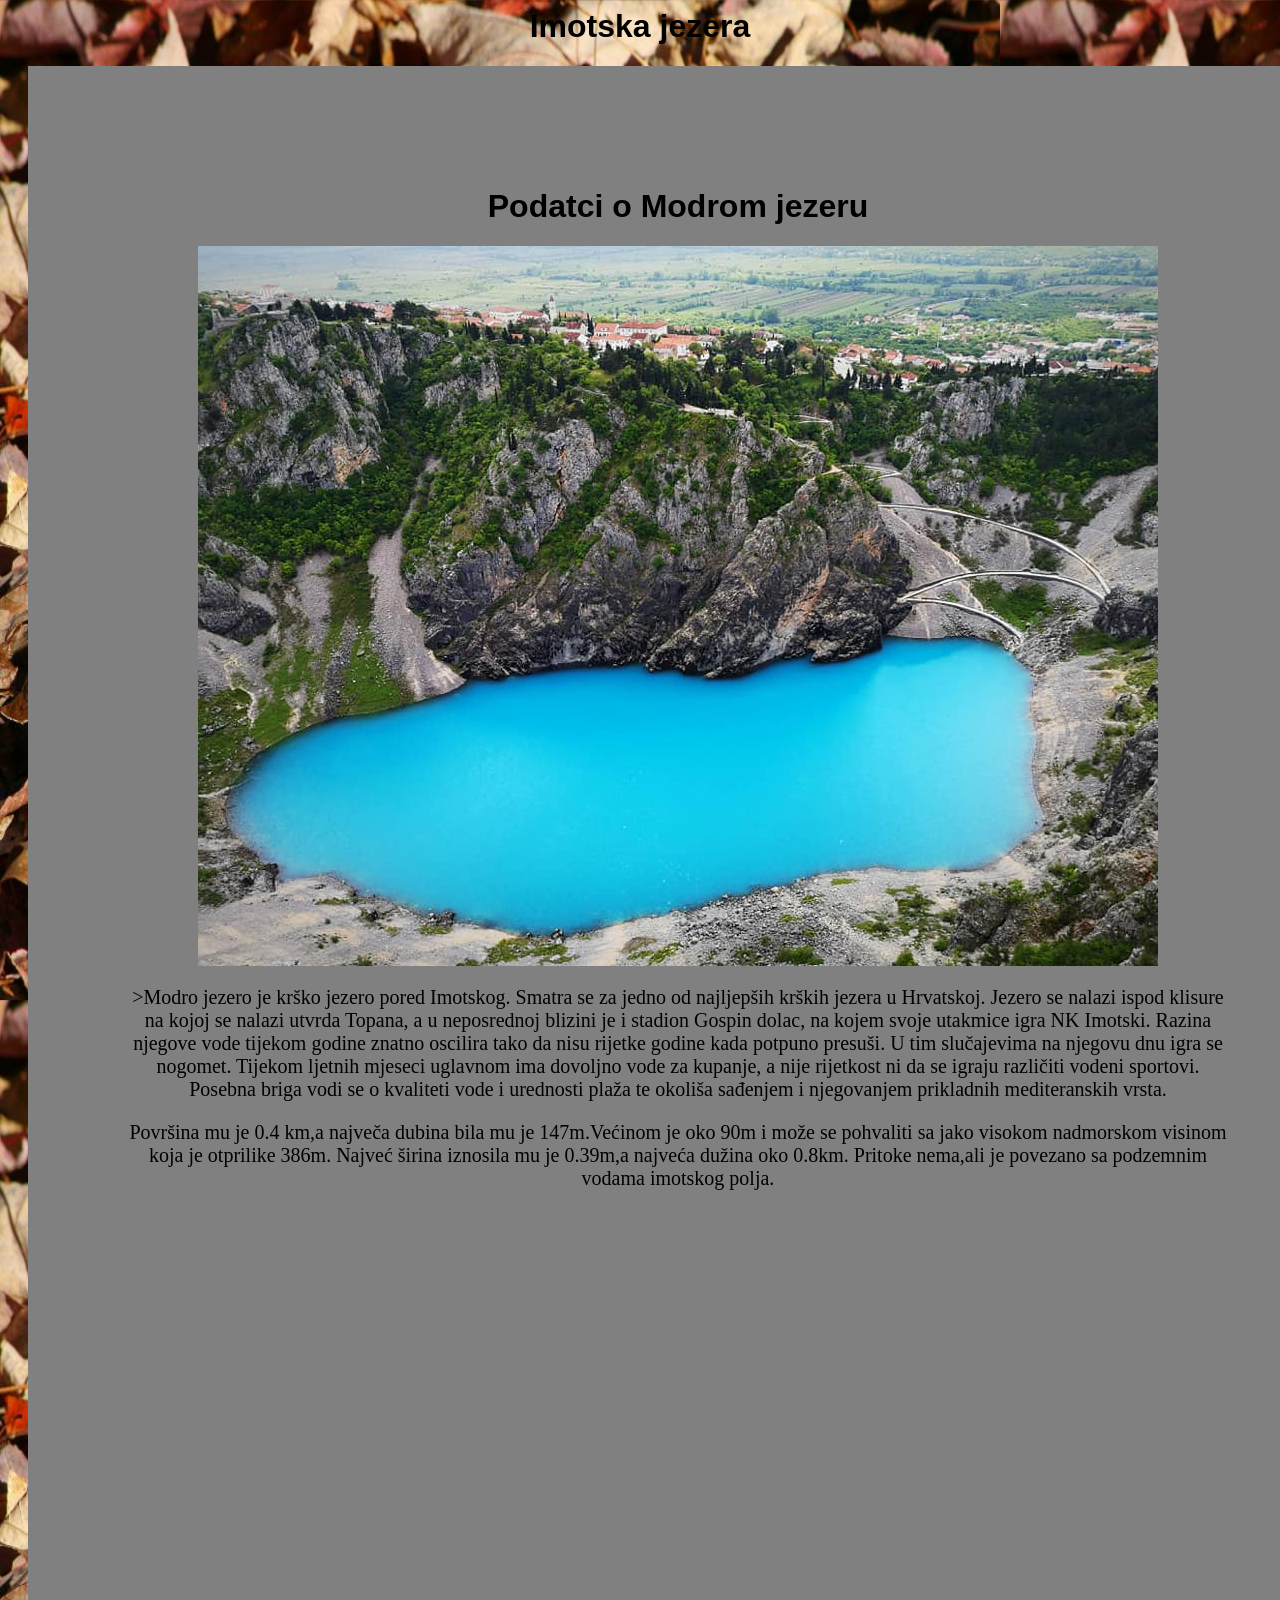
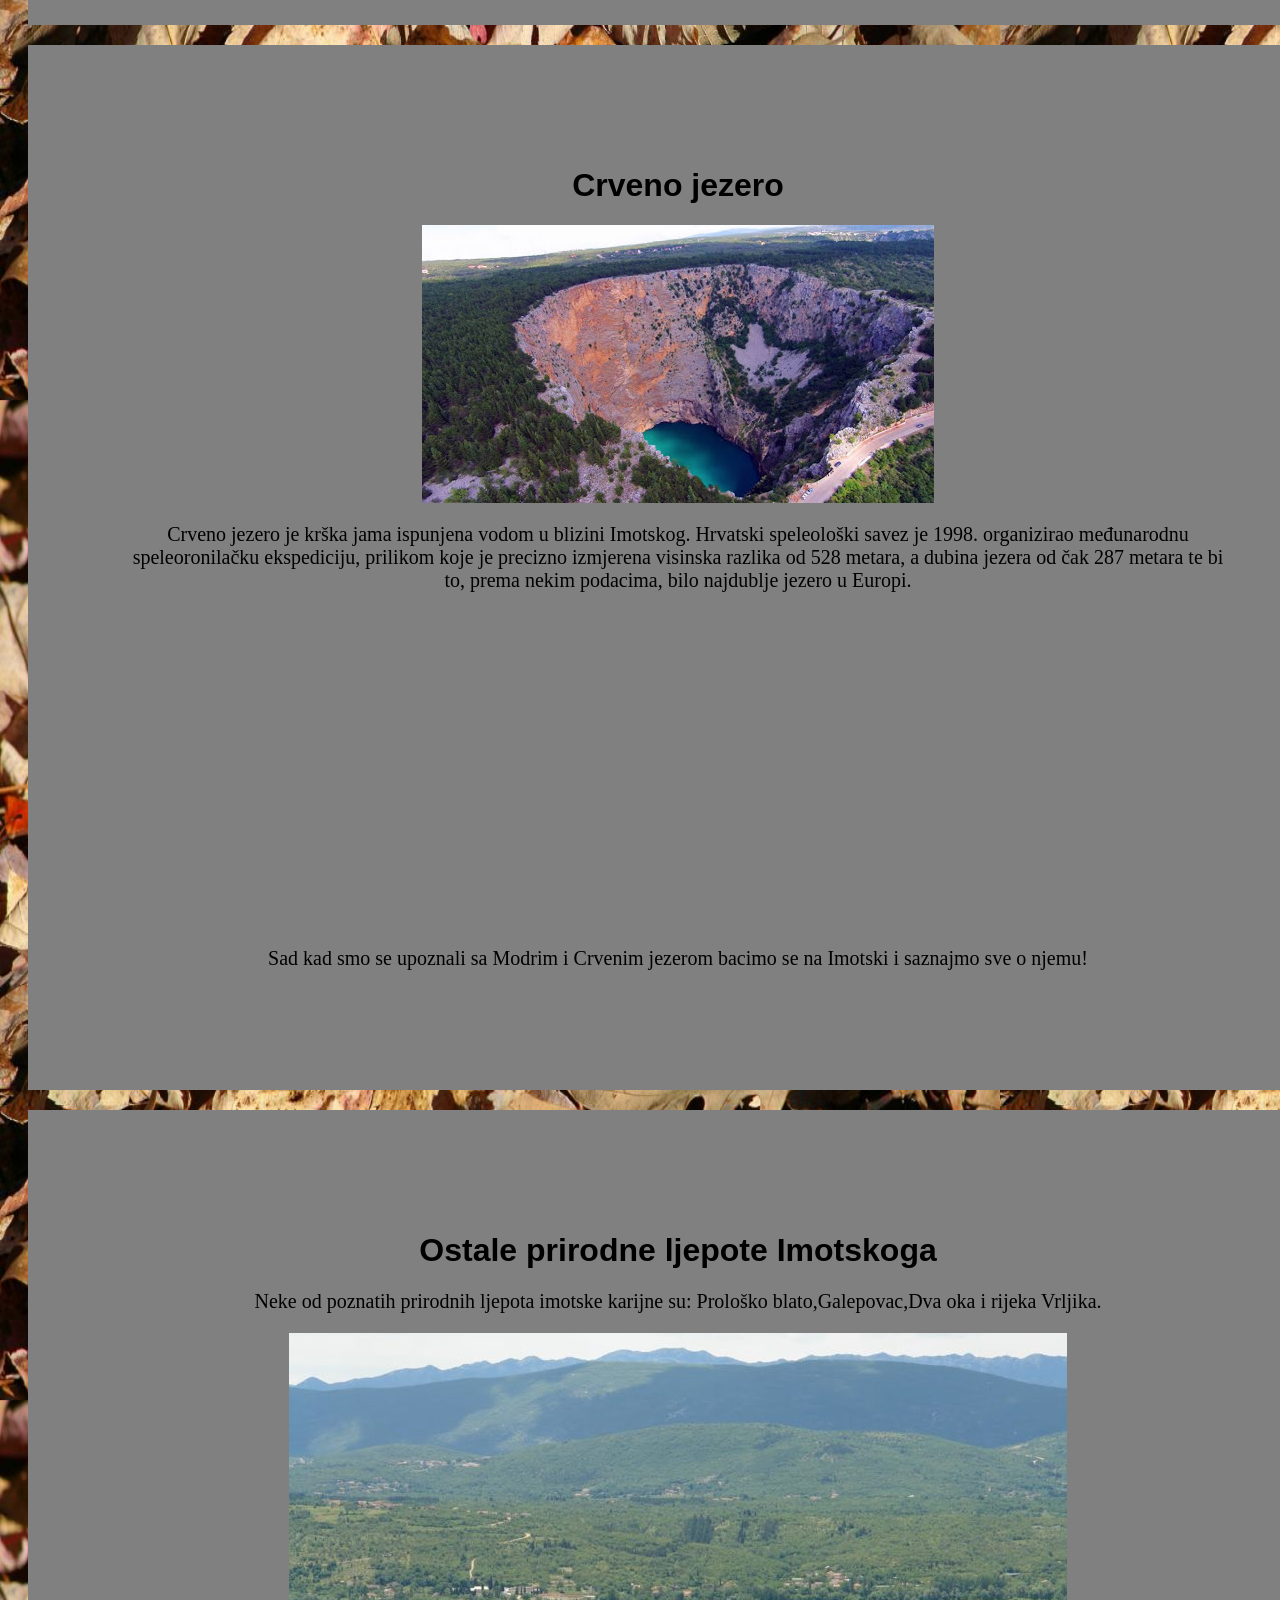
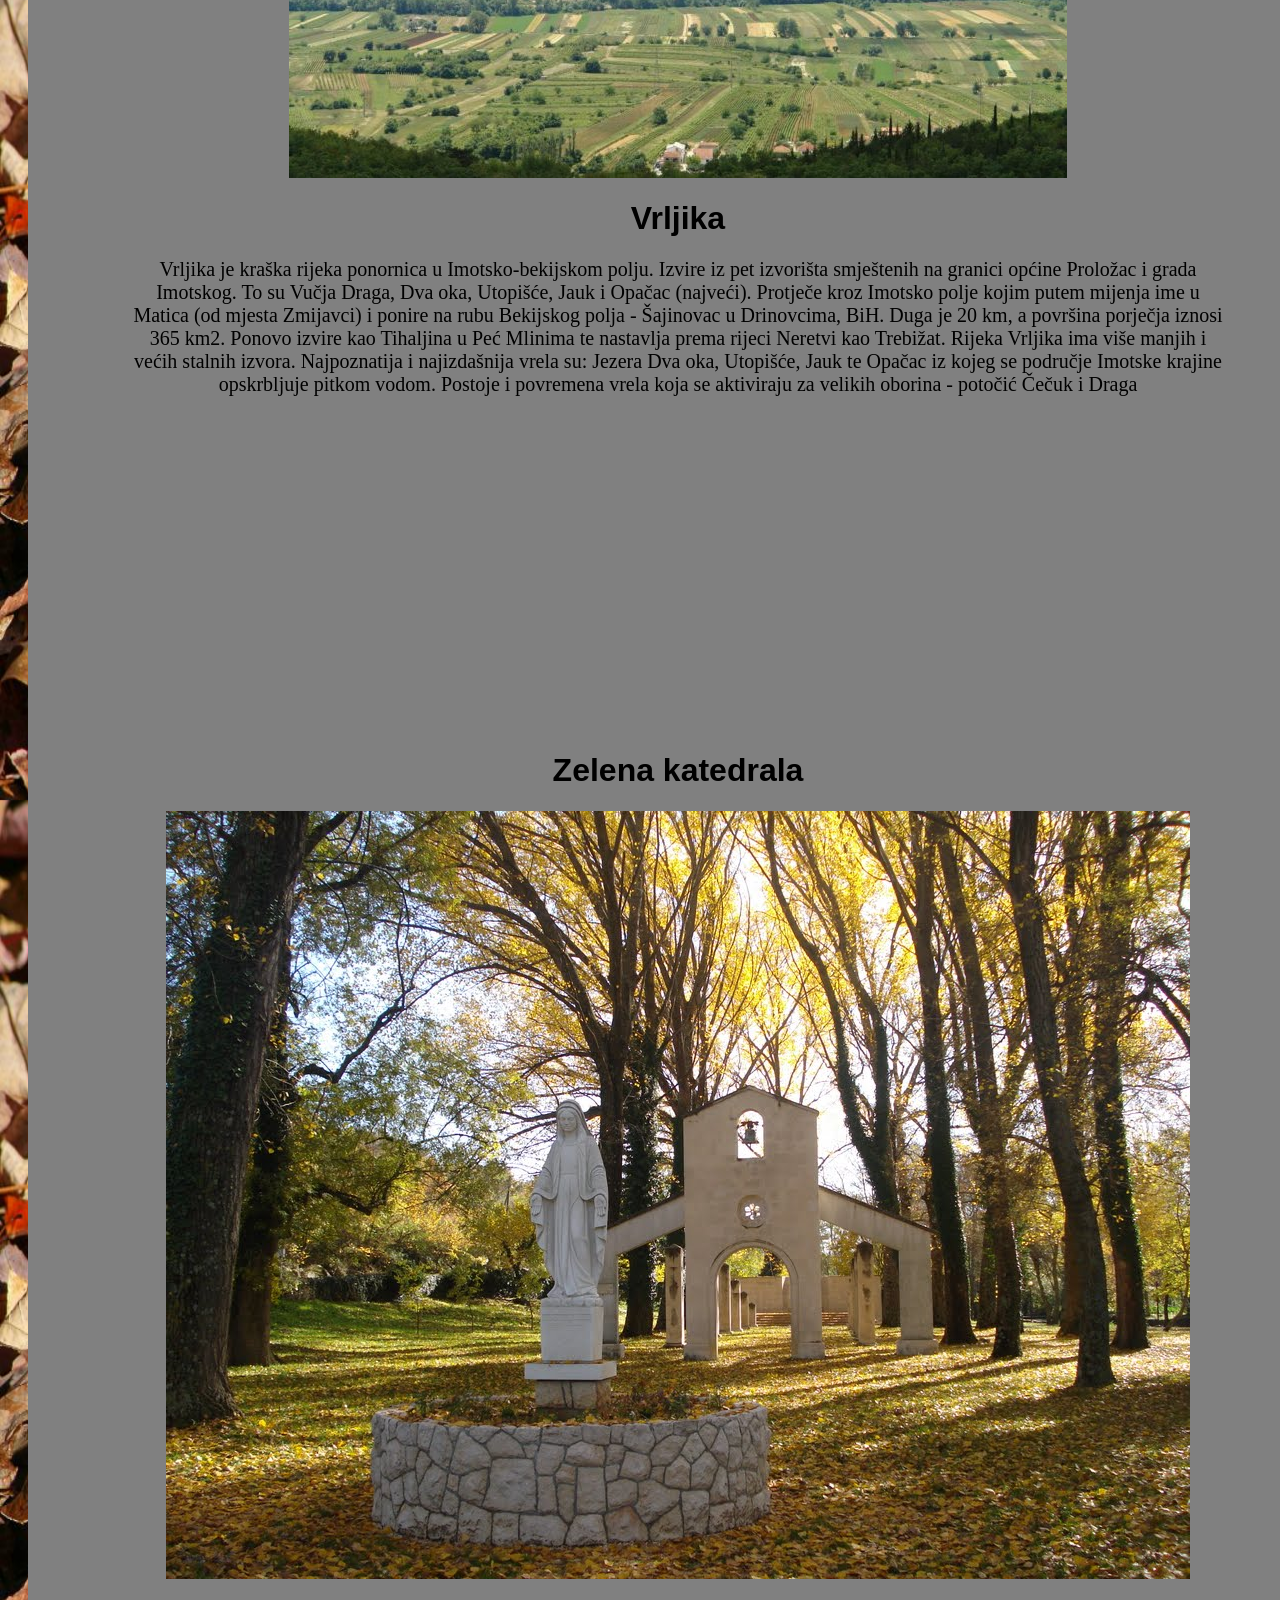
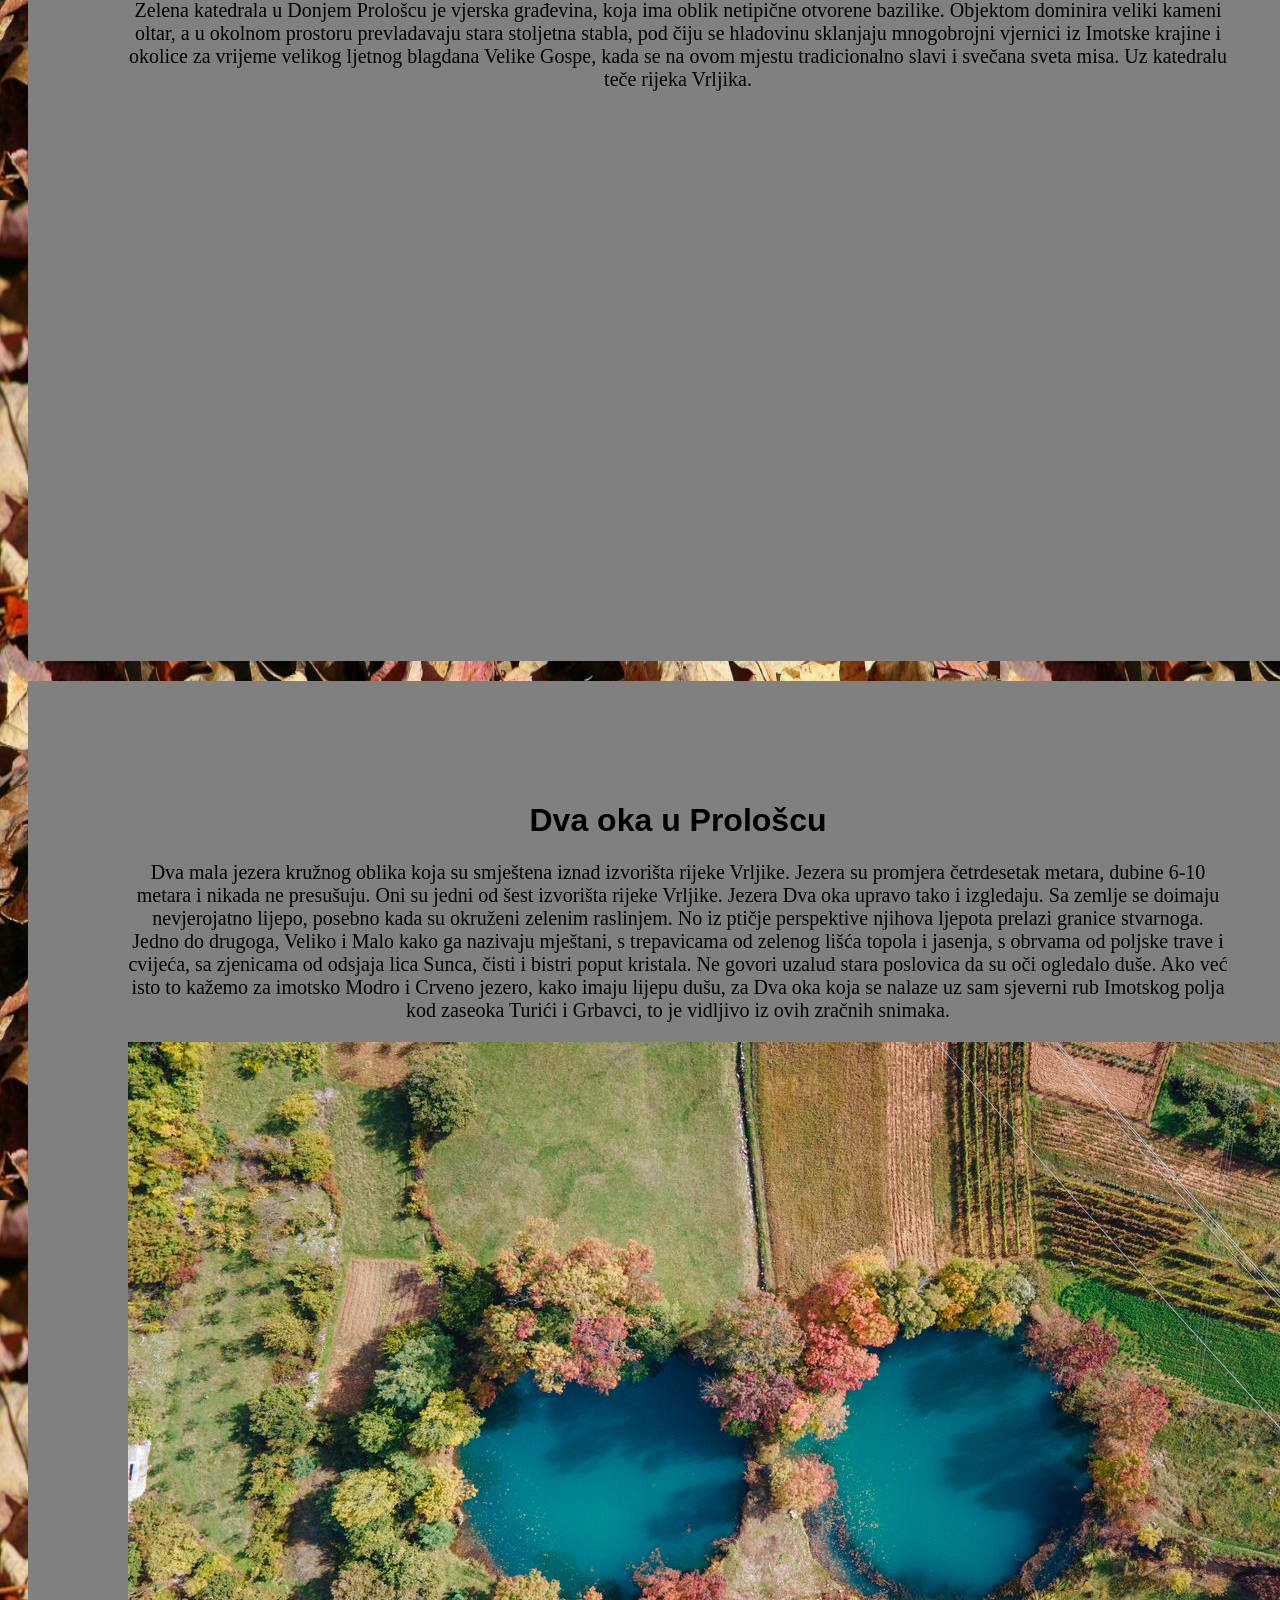
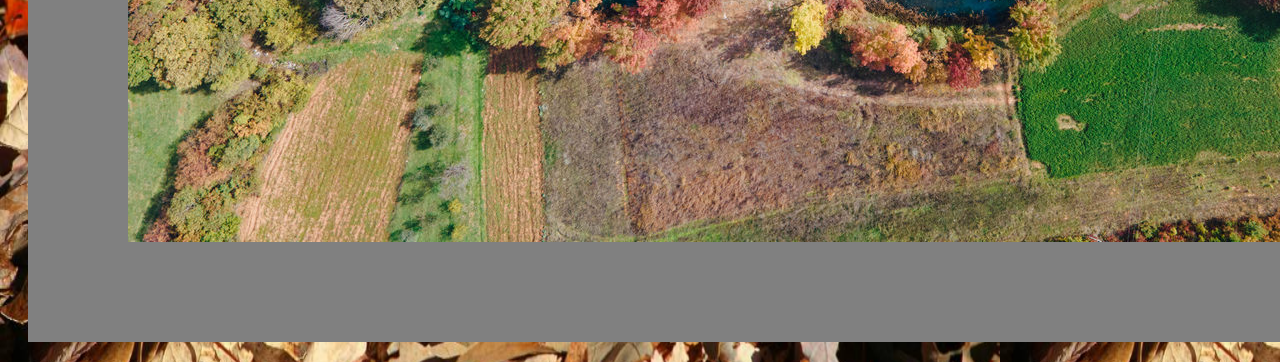
<file: Prirodna dobra.html>
<!DOCOTYPE html>
<html>
<head>
<title>Imotska jezera</title>
<link rel="stylesheet" type="text/css" href="vrljika.css" />

<style>
  div {
    background-color: grey;
    width: 1100px;
    border: 15px rgb(5, 20, 59);
   padding: 100px;
   margin: 20px;
  }
  </style>
</head>
<body>
  <title>Imotska jezera</title>
<center><h1>Imotska jezera</h1></center>
<center><div>

  <center><h1>Podatci o Modrom jezeru</h1></center>


<img src="modro_jezero1.jpg"/>

<p>>Modro jezero je krško jezero pored Imotskog. Smatra se za jedno od najljepših krških jezera u Hrvatskoj.
Jezero se nalazi ispod klisure na kojoj se nalazi utvrda Topana, a u neposrednoj blizini je i stadion Gospin dolac, na kojem svoje utakmice igra NK Imotski.
Razina njegove vode tijekom godine znatno oscilira tako da nisu rijetke godine kada potpuno presuši.
 U tim slučajevima na njegovu dnu igra se nogomet. 
Tijekom ljetnih mjeseci uglavnom ima dovoljno vode za kupanje, a nije rijetkost ni da se igraju različiti vodeni sportovi.
 Posebna briga vodi se o kvaliteti vode i urednosti plaža te okoliša sađenjem i njegovanjem prikladnih mediteranskih vrsta.</p>




<p>Površina mu je 0.4 km,a največa dubina bila mu je 147m.Većinom je oko 90m i 
  može se pohvaliti sa jako visokom nadmorskom visinom koja je otprilike 386m.
  Najveć širina iznosila mu je 0.39m,a najveća dužina oko 0.8km.
  Pritoke nema,ali je povezano sa podzemnim vodama imotskog polja.</p>

<iframe width="560" height="315" src="https://www.youtube.com/embed/gvp7fxncuGA" frameborder="0" allow="accelerometer; autoplay; encrypted-media; gyroscope; picture-in-picture" allowfullscreen></iframe>
</center></div>
</body>
</html>



<!DOCOTYPE html>
<html>
<head>
<center><div>
<h1>Crveno jezero</h1>

<img src="CRVENO.jpg"/>

<p>Crveno jezero je krška jama ispunjena vodom u blizini Imotskog. 
  Hrvatski speleološki savez je 1998. organizirao međunarodnu speleoronilačku ekspediciju, 
  prilikom koje je precizno izmjerena visinska razlika od 528 metara, 
  a dubina jezera od čak 287 metara te bi to, prema nekim podacima, bilo najdublje jezero u Europi.</p>

<iframe width="560" height="315" src="https://www.youtube.com/embed/1jtKwRReF_k" frameborder="0" allow="accelerometer; autoplay; encrypted-media; gyroscope; picture-in-picture" allowfullscreen></iframe>

<p>Sad kad smo se upoznali sa Modrim i Crvenim jezerom bacimo se na Imotski i saznajmo sve o njemu!</p>

</center></div>
</body>
</html>



<!DOCOTYPE html>
<html>
<head>
  <center><div>
  <center><h1>Ostale prirodne ljepote Imotskoga</h1></center>

  <p> Neke od poznatih prirodnih ljepota imotske karijne su: Prološko blato,Galepovac,Dva oka i rijeka Vrljika.</p>
    
<img src="imotsko-polje-778x445.jpg"/>

 <h1>Vrljika</h1>

<p>Vrljika je kraška rijeka ponornica u Imotsko-bekijskom polju.
  Izvire iz pet izvorišta smještenih na granici općine Proložac i grada Imotskog.
  To su Vučja Draga, Dva oka, Utopišće, Jauk i Opačac (najveći).
  Protječe kroz Imotsko polje kojim putem mijenja ime u Matica (od mjesta Zmijavci) i ponire na rubu Bekijskog polja - Šajinovac u Drinovcima, BiH.
  Duga je 20 km, a površina porječja iznosi 365 km2. Ponovo izvire kao Tihaljina u Peć Mlinima te nastavlja prema rijeci Neretvi kao Trebižat.
  Rijeka Vrljika ima više manjih i većih stalnih izvora.
  Najpoznatija i najizdašnija vrela su: Jezera Dva oka, Utopišće, 
  Jauk te Opačac iz kojeg se područje Imotske krajine opskrbljuje pitkom vodom. 
  Postoje i povremena vrela koja se aktiviraju za velikih oborina - potočić Čečuk i Draga</p>


  <iframe width="560" height="315" src="https://www.youtube.com/embed/_2LZ7Lhin60" frameborder="0" allow="accelerometer; autoplay; encrypted-media; gyroscope; picture-in-picture" allowfullscreen></iframe>
  

 <h1>Zelena katedrala</h1>

<img src="43243710.jpg"/>

 <p>Zelena katedrala u Donjem Prološcu je vjerska građevina, koja ima oblik netipične otvorene bazilike. 
  Objektom dominira veliki kameni oltar, a u okolnom prostoru prevladavaju stara stoljetna stabla, 
  pod čiju se hladovinu sklanjaju mnogobrojni vjernici iz Imotske krajine i okolice za vrijeme velikog ljetnog blagdana Velike Gospe, 
  kada se na ovom mjestu tradicionalno slavi i svečana sveta misa.
  Uz katedralu teče rijeka Vrljika.</p>

  <iframe src="https://www.google.com/maps/embed?pb=!1m18!1m12!1m3!1d2896.3196071512425!2d17.17211401549137!3d43.45392427912867!2m3!1f0!2f0!3f0!3m2!1i1024!2i768!4f13.1!3m3!1m2!1s0x134adc14f020a445%3A0x9181a5b41b4e4022!2sZelena%20katedrala!5e0!3m2!1shr!2shr!4v1668717339000!5m2!1shr!2shr" width="600" height="450" style="border:0;" allowfullscreen="" loading="lazy" referrerpolicy="no-referrer-when-downgrade"></iframe>

  </center></div>
  </body>
  </html>


  <!DOCOTYPE html>
<html>
<head>
  <center><div>
  <center><h1>Dva oka u Prološcu</h1></center>
  <p>Dva mala jezera kružnog oblika koja su smještena iznad izvorišta rijeke Vrljike. 
    Jezera su promjera četrdesetak metara, dubine 6-10 metara i nikada ne presušuju.
    Oni su jedni od šest izvorišta rijeke Vrljike. Jezera Dva oka upravo tako i izgledaju. 
    Sa zemlje se doimaju nevjerojatno lijepo, posebno kada su okruženi zelenim raslinjem. No iz ptičje perspektive njihova ljepota prelazi granice stvarnoga. 
    Jedno do drugoga, Veliko i Malo kako ga nazivaju mještani, s trepavicama od zelenog lišća topola i jasenja, s obrvama od poljske trave i cvijeća, 
    sa zjenicama od odsjaja lica Sunca, čisti i bistri poput kristala. 
    Ne govori uzalud stara poslovica da su oči ogledalo duše. Ako već isto to kažemo za imotsko Modro i Crveno jezero,
     kako imaju lijepu dušu, za Dva oka koja se nalaze uz sam sjeverni rub Imotskog polja kod zaseoka Turići i Grbavci, to je vidljivo iz ovih zračnih snimaka.</p>

     <img src="dva-oka-2.jpg" />

    </center></div>
  </body>
  </html>
</file>
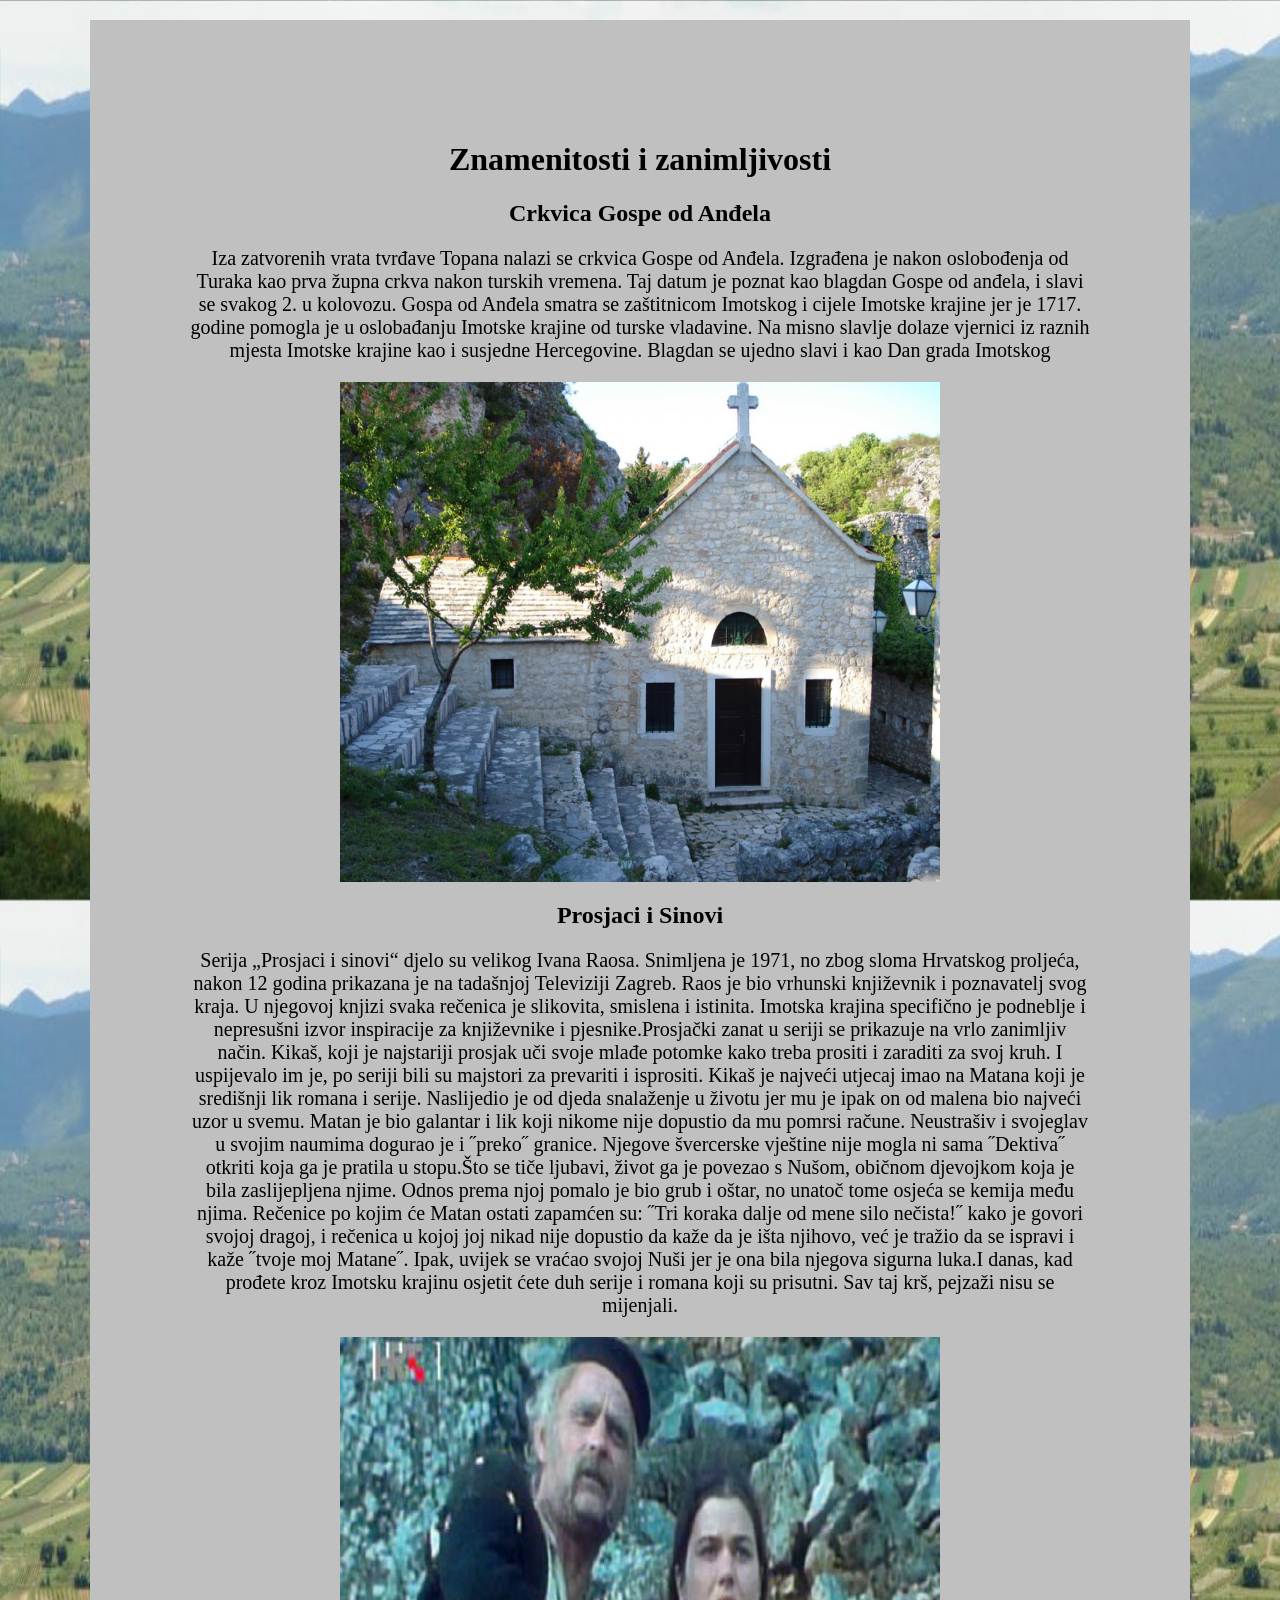
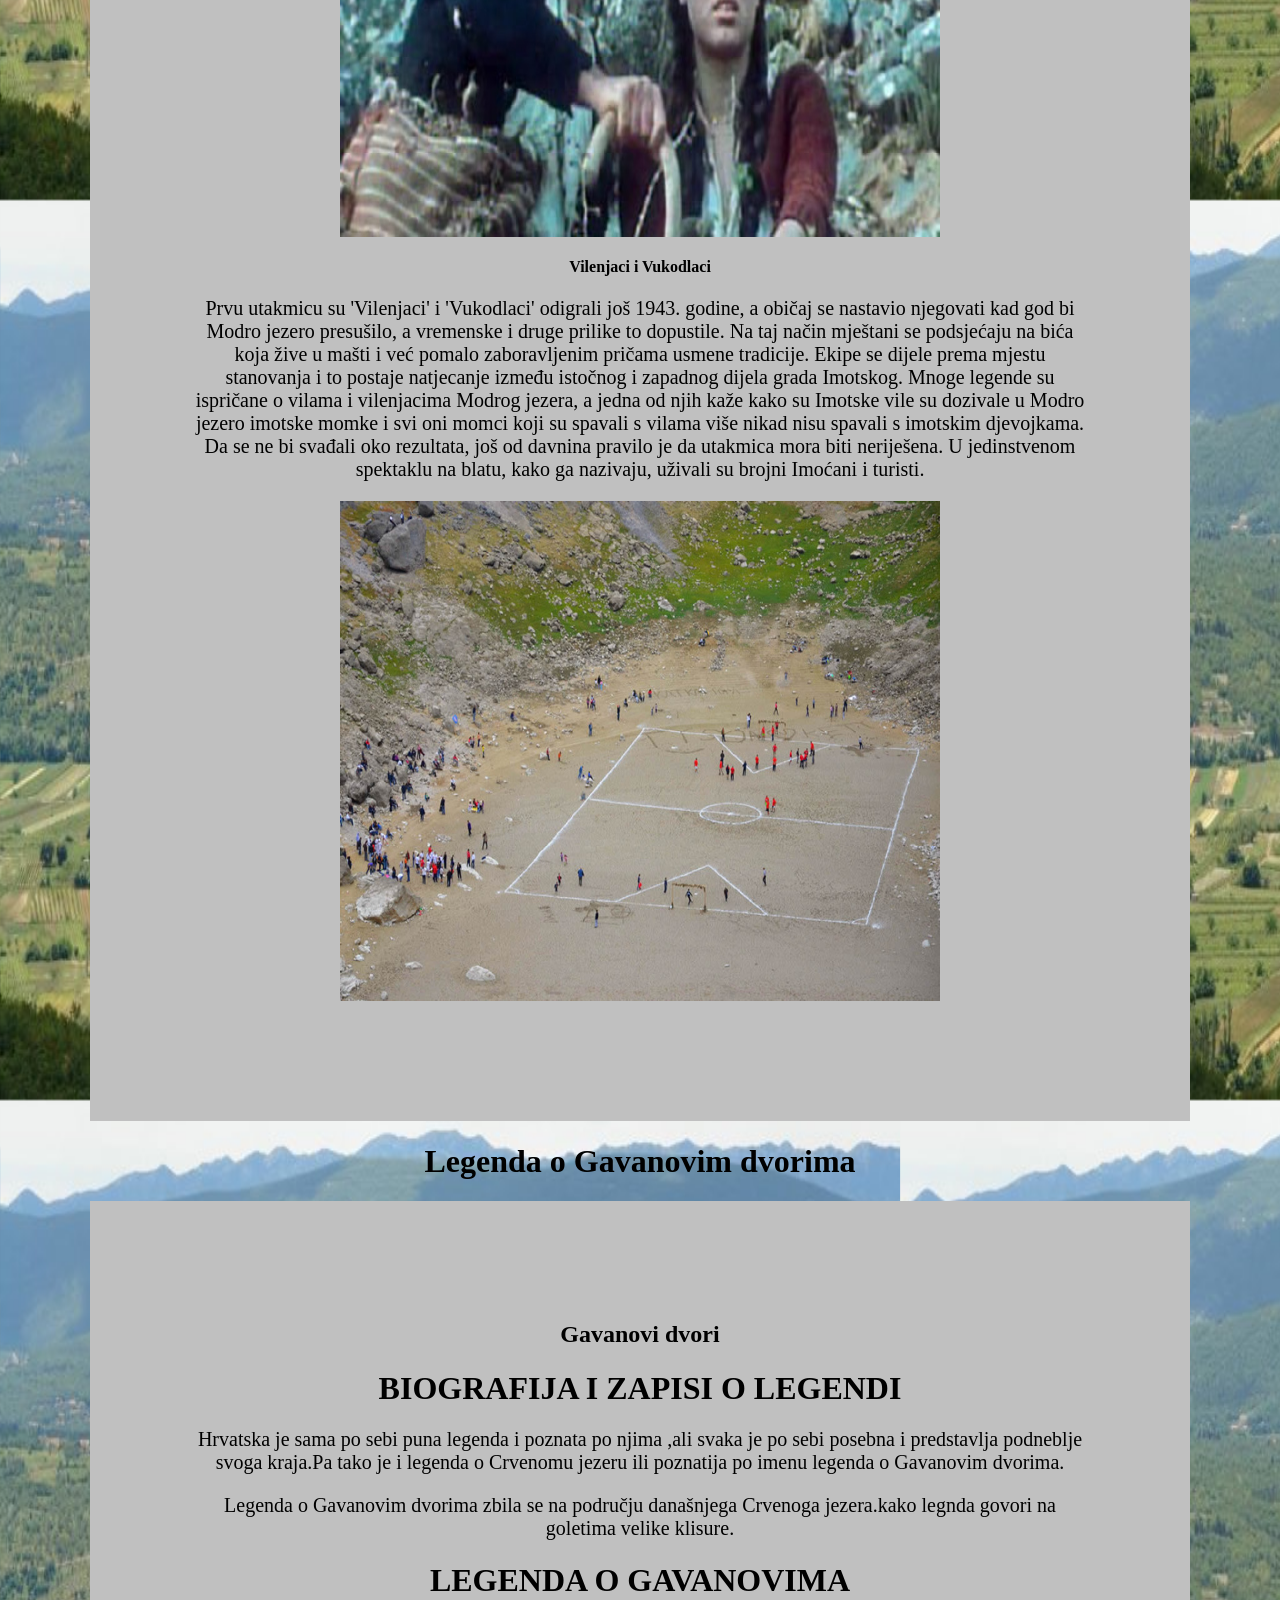
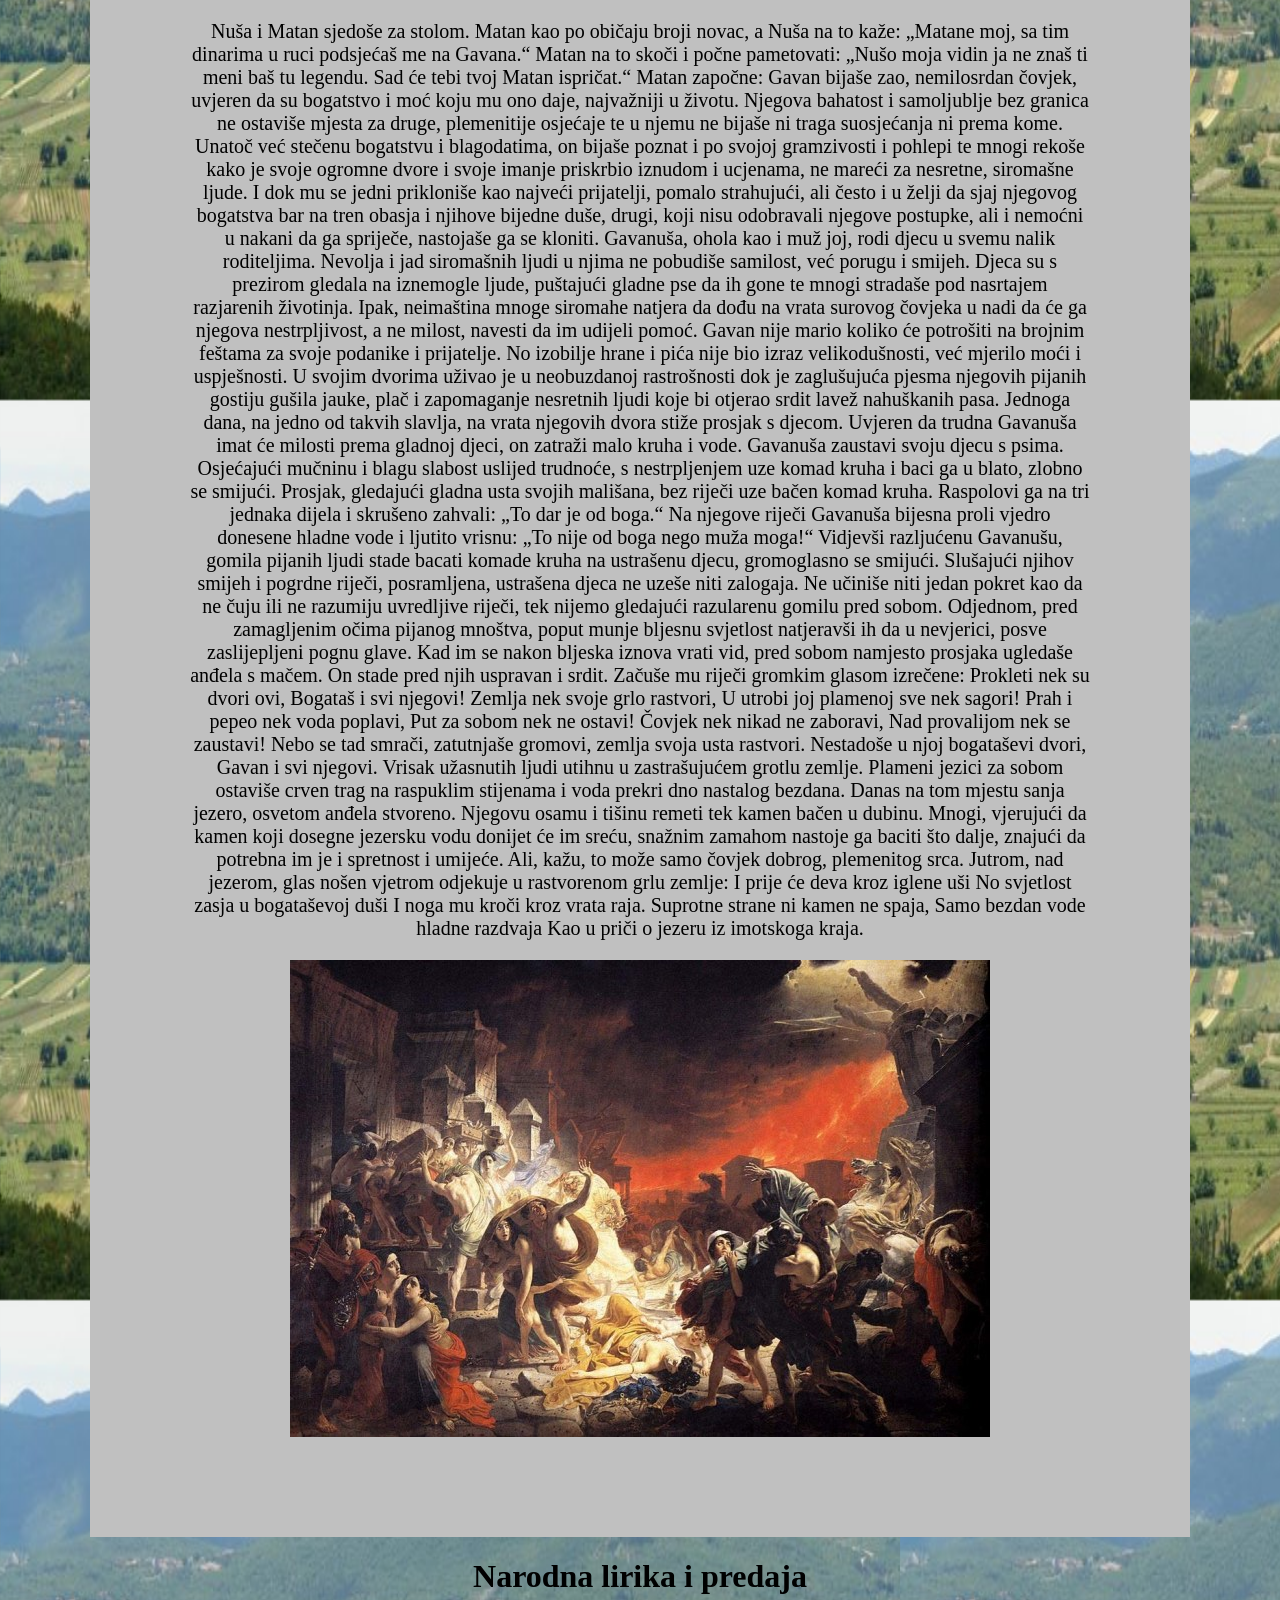
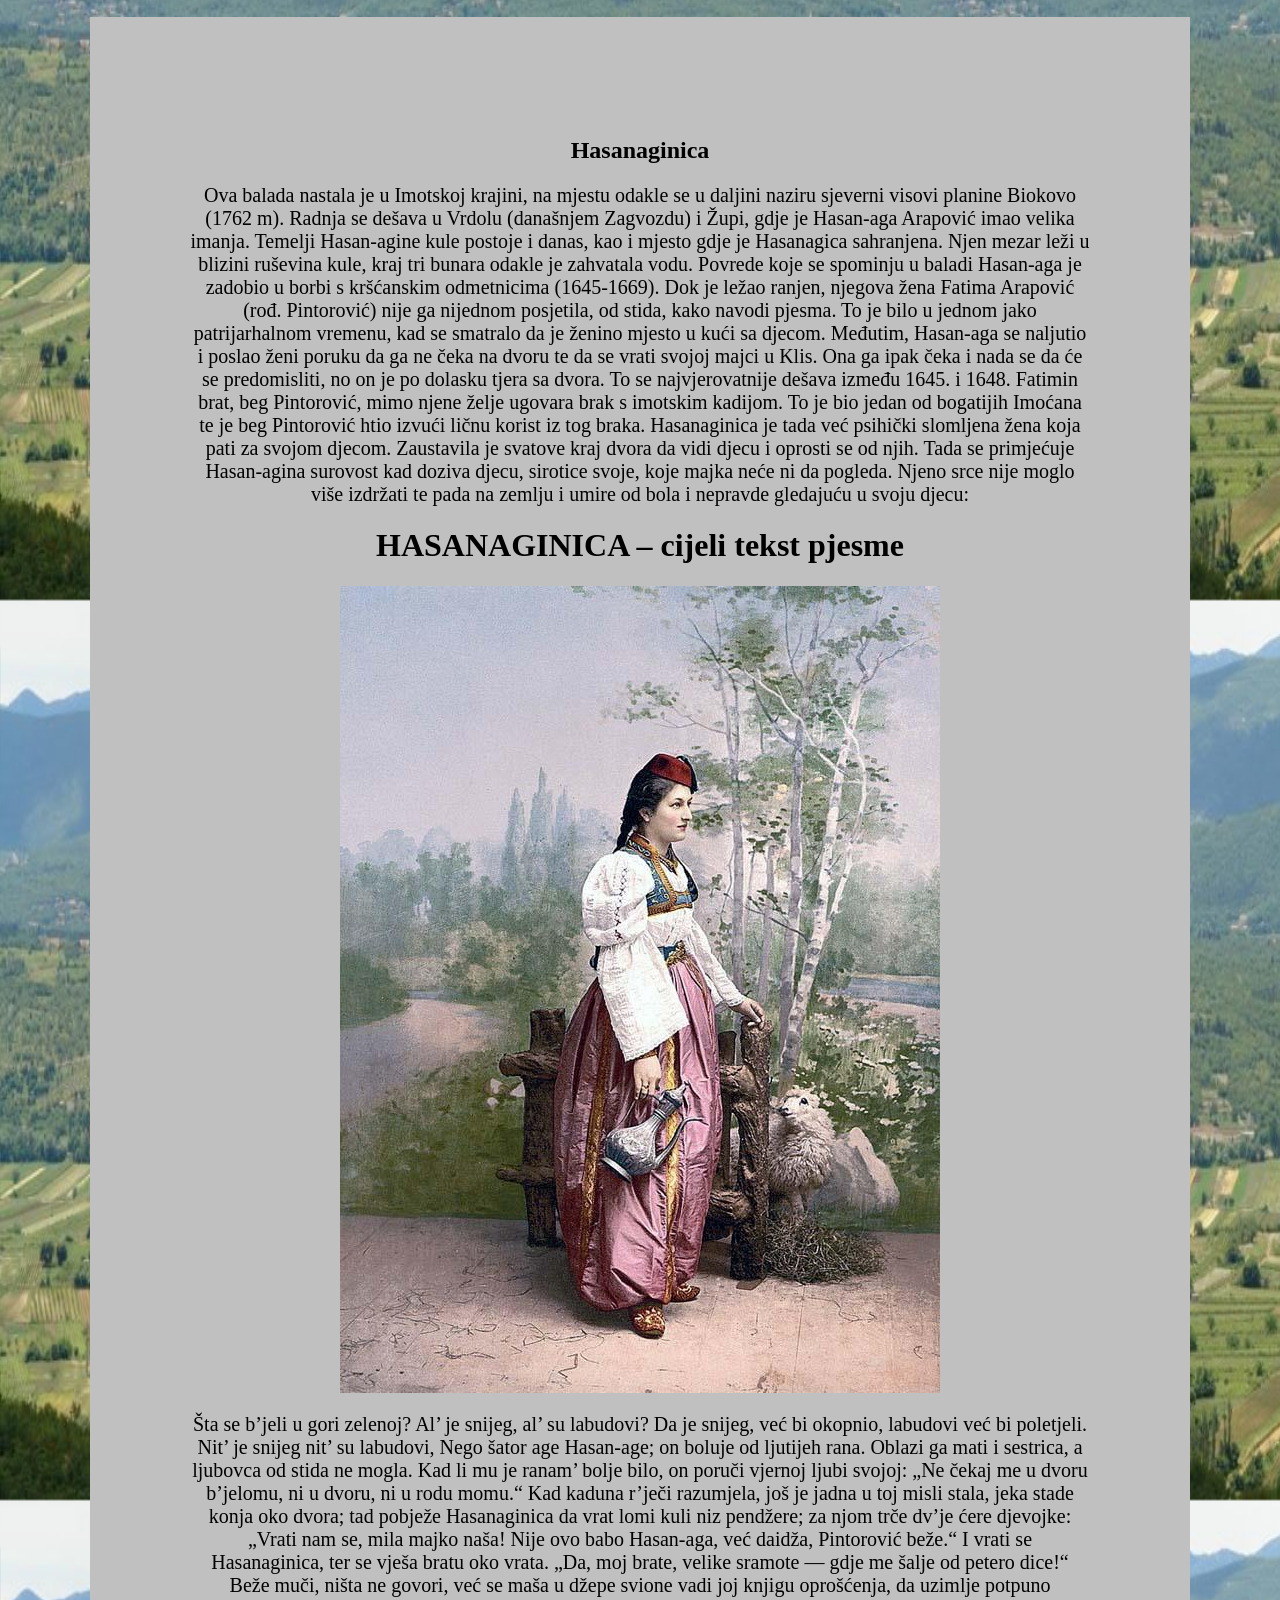
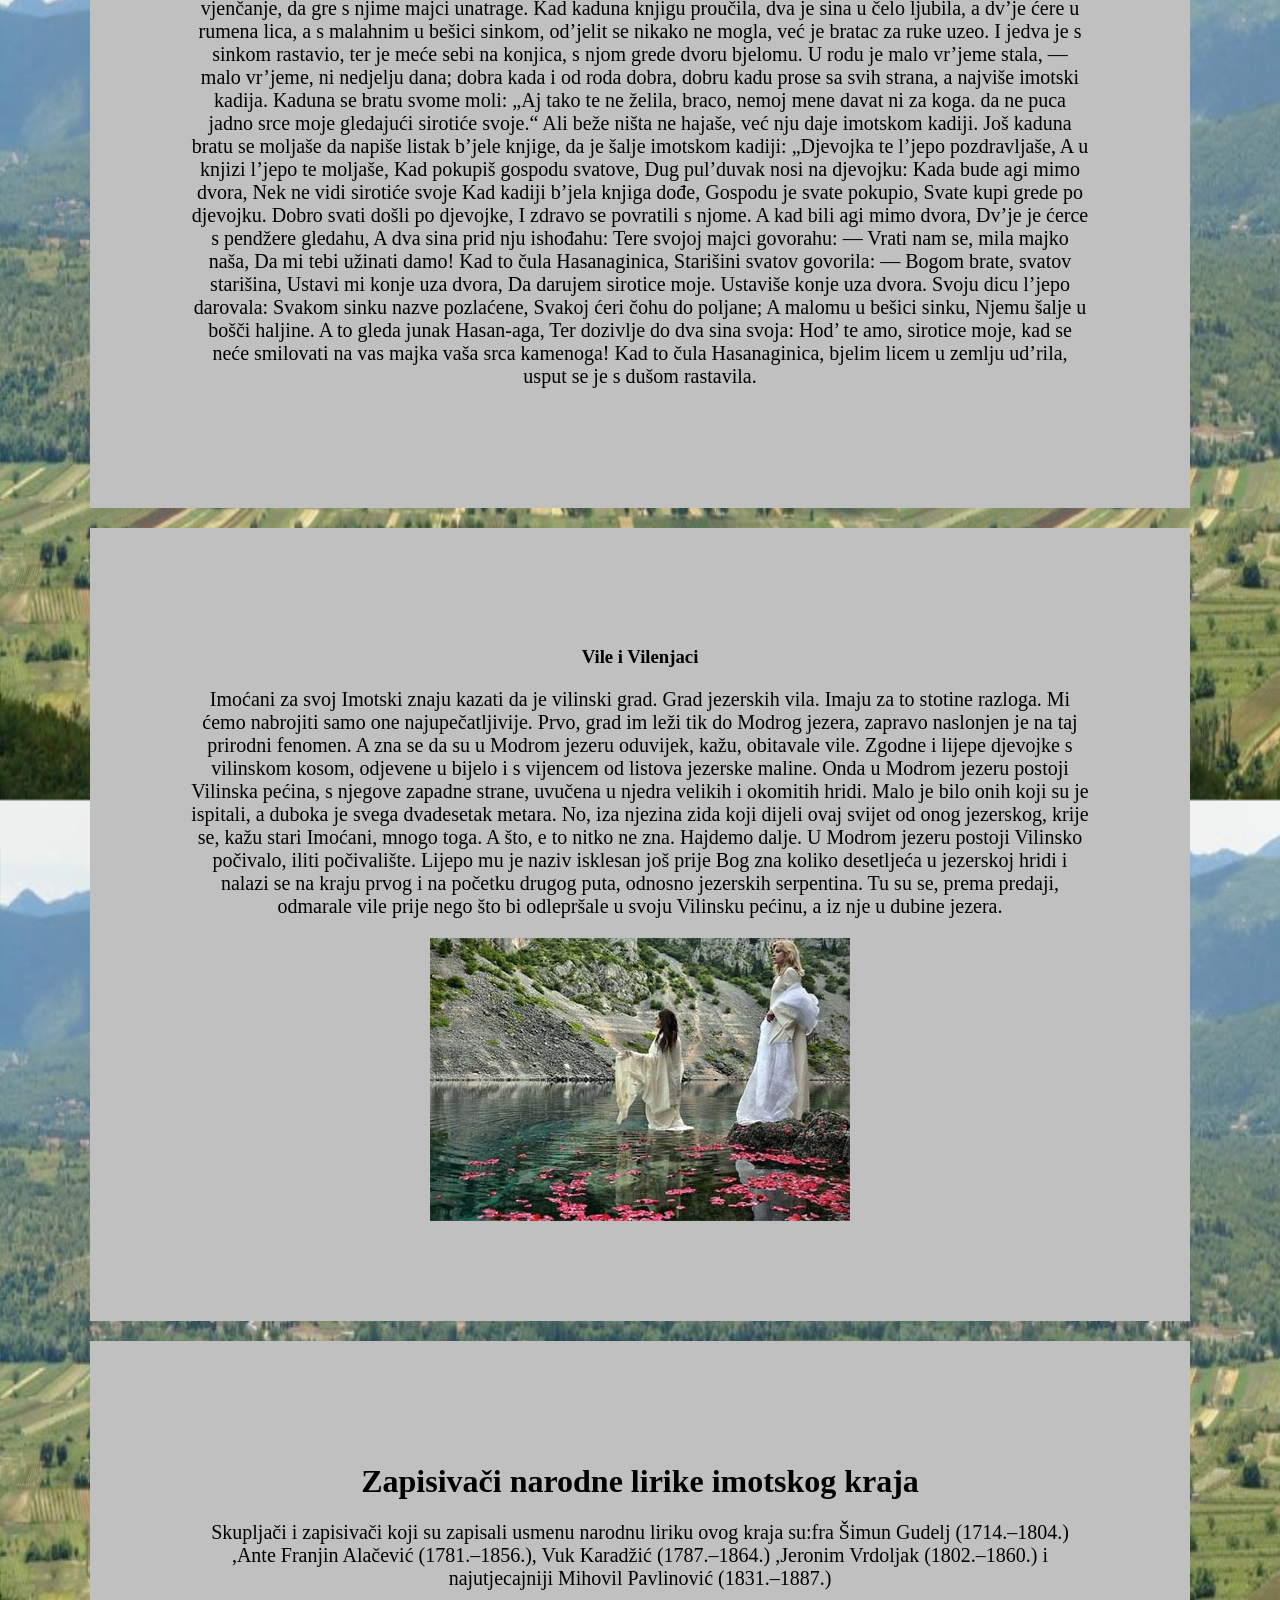
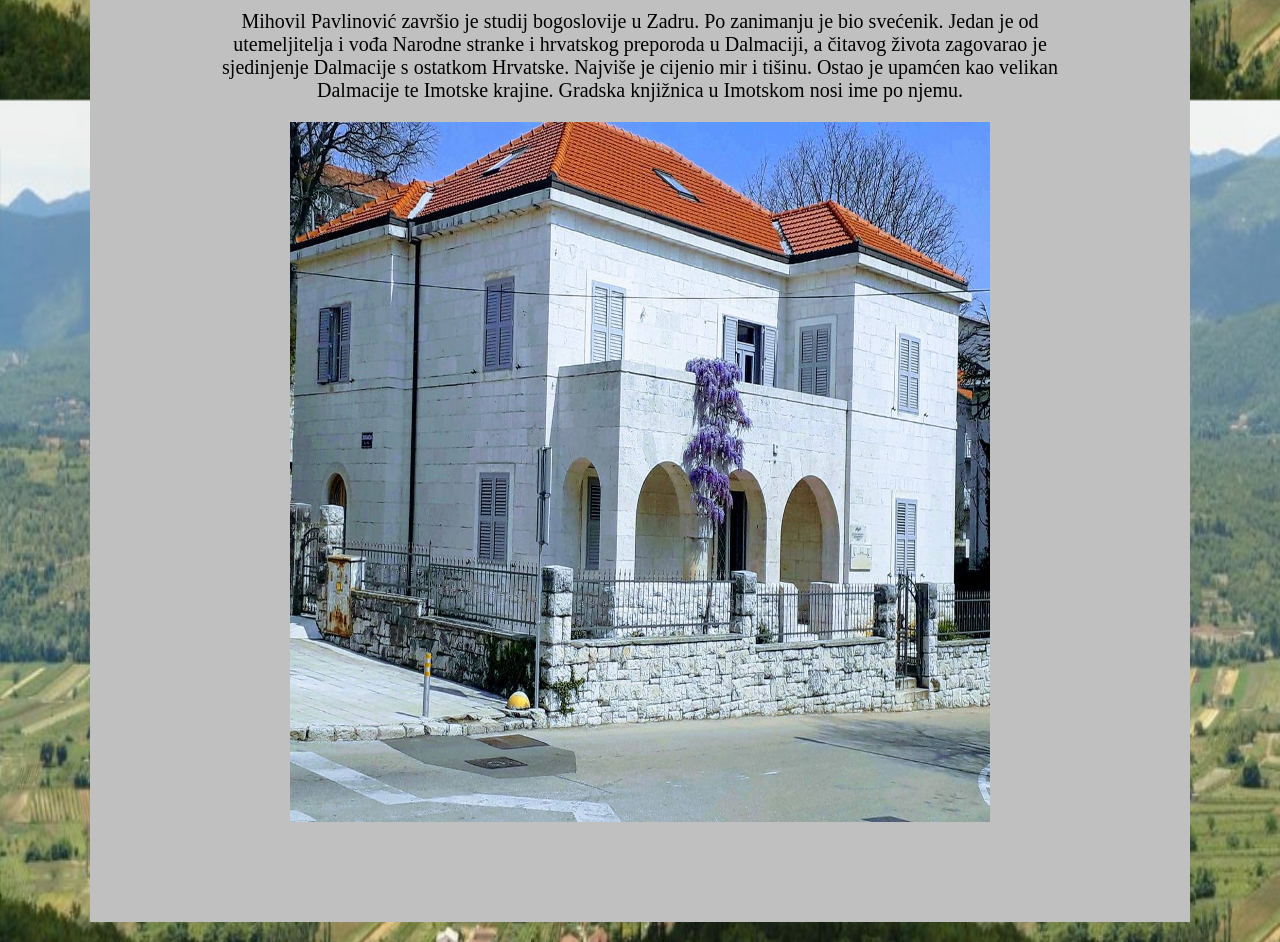
<file: zanimljivosti.html>
<!DOCOTYPE html>
  <html>
  <head>
    <style>
      div {
        background-color: silver;
        width: 900px;
        border: 15px goldenrod;
       padding: 100px;
       margin: 20px;
      }
      </style>
    <center><div>
    <center><h1>Znamenitosti i zanimljivosti</h1></center>

  <center><h2>Crkvica Gospe od Anđela</h2></center>
  <p>Iza zatvorenih vrata tvrđave Topana nalazi se crkvica Gospe od Anđela. 
    Izgrađena je nakon oslobođenja od Turaka kao prva župna crkva nakon turskih vremena. 
    Taj datum je poznat kao blagdan Gospe od anđela, i slavi se svakog 2. u kolovozu. 
    Gospa od Anđela smatra se zaštitnicom Imotskog i cijele Imotske krajine jer je 1717.
   godine pomogla je u oslobađanju Imotske krajine od turske vladavine. 
   Na misno slavlje dolaze vjernici iz raznih mjesta Imotske krajine kao i susjedne Hercegovine. 
   Blagdan se ujedno slavi i kao Dan grada Imotskog</p>
  <p><center><img style=width:600px;height:500px src='crkva.jpg'></center></p>

  <center><h2>Prosjaci i Sinovi</h2></center>

  <p> Serija „Prosjaci i sinovi“ djelo su velikog Ivana Raosa. 
    Snimljena je 1971, no zbog sloma Hrvatskog proljeća, nakon 12 godina prikazana je na tadašnjoj Televiziji Zagreb.
    Raos je bio vrhunski književnik i poznavatelj svog kraja. U njegovoj knjizi svaka rečenica je slikovita, smislena i istinita. 
    Imotska krajina specifično je podneblje i nepresušni izvor inspiracije za književnike i pjesnike.Prosjački zanat u seriji se prikazuje na vrlo zanimljiv način. 
    Kikaš, koji je najstariji prosjak uči svoje mlađe potomke kako treba prositi i zaraditi za svoj kruh. 
    I uspijevalo im je, po seriji bili su majstori za prevariti i isprositi. 
    Kikaš je najveći utjecaj imao na Matana koji je središnji lik romana i serije.
   Naslijedio je od djeda snalaženje u životu jer mu je ipak on od malena bio najveći uzor u svemu.
   Matan je bio galantar i lik koji nikome nije dopustio da mu pomrsi račune. Neustrašiv i svojeglav u svojim naumima dogurao je i ˝preko˝ granice. 
    Njegove švercerske vještine nije mogla ni sama ˝Dektiva˝ otkriti koja ga je pratila u stopu.Što se tiče ljubavi, život ga je povezao s Nušom, običnom djevojkom koja je bila zaslijepljena njime. 
  Odnos prema njoj pomalo je bio grub i oštar, no unatoč tome osjeća se kemija među njima.
   Rečenice po kojim će Matan ostati zapamćen su: ˝Tri koraka dalje od mene silo nečista!˝ kako je govori svojoj dragoj, i rečenica u kojoj joj nikad nije dopustio da kaže da je išta njihovo, već je tražio da se ispravi i kaže ˝tvoje moj Matane˝. 
   Ipak, uvijek se vraćao svojoj Nuši jer je ona bila njegova sigurna luka.I danas, kad prođete kroz Imotsku krajinu osjetit ćete duh serije i romana koji su prisutni. 
   Sav taj krš, pejzaži nisu se mijenjali.</p>
  <p><center><img style=width:600px;height:500px src='prosjaci2.jpg'></center></p>

  <center><h4>Vilenjaci i Vukodlaci</h4></center>
  <p>Prvu utakmicu su 'Vilenjaci' i 'Vukodlaci' odigrali još 1943. godine, a običaj se nastavio njegovati kad god bi Modro jezero presušilo, a vremenske i druge prilike to dopustile. 
    Na taj način mještani se podsjećaju na bića koja žive u mašti i već pomalo zaboravljenim pričama usmene tradicije. 
    Ekipe se dijele prema mjestu stanovanja i to postaje natjecanje između istočnog i zapadnog dijela grada Imotskog. 
    Mnoge legende su ispričane o vilama i vilenjacima Modrog jezera, a jedna od njih kaže kako su Imotske vile su dozivale u Modro jezero imotske momke i svi oni momci koji su spavali s vilama više nikad nisu spavali s imotskim djevojkama. 
    Da se ne bi svađali oko rezultata, još od davnina pravilo je da utakmica mora biti neriješena.
    U jedinstvenom spektaklu na blatu, kako ga nazivaju, uživali su brojni Imoćani i turisti.</p>
    <p><center><img style=width:600px;height:500px src='8.jpg'></center></p>
  </center></div>
  </body>
  </html>

  <link rel="stylesheet" href="zanimljivo.css"/>

<!DOCTYPE html>
<html>
<head>
<title>LEGENDE I NARODNA PREDAJA</title>
</head>
<body>
<p><center><h1>Legenda o Gavanovim dvorima</h1></center></p>
<center><div>
<p><center><h2>Gavanovi dvori</h2></center></p>


    <h1>BIOGRAFIJA I ZAPISI O LEGENDI</h1>
    <p>Hrvatska je sama po sebi puna legenda i poznata po njima ,ali svaka je po sebi posebna i predstavlja podneblje svoga kraja.Pa tako je i legenda o Crvenomu jezeru ili poznatija po imenu legenda o Gavanovim dvorima.</p>
    <p>Legenda o Gavanovim dvorima zbila se na području današnjega Crvenoga jezera.kako legnda govori na goletima velike klisure.</p>


    <h1>LEGENDA O GAVANOVIMA</h1>

   <p> Nuša i Matan sjedoše za stolom. Matan kao po običaju broji novac, a Nuša na to kaže: „Matane moj, sa tim dinarima u ruci podsjećaš me na Gavana.“ Matan na to skoči i počne pametovati: „Nušo moja vidin ja ne znaš ti meni baš tu legendu. Sad će tebi tvoj Matan ispričat.“
Matan započne:
Gavan bijaše zao, nemilosrdan čovjek, uvjeren da su bogatstvo i moć koju mu ono daje, najvažniji u životu. Njegova bahatost i samoljublje bez granica ne ostaviše mjesta za druge, plemenitije osjećaje te u njemu ne bijaše ni traga suosjećanja ni prema kome. 
Unatoč već stečenu bogatstvu i blagodatima, on bijaše poznat i po svojoj gramzivosti i pohlepi te mnogi rekoše kako je svoje ogromne dvore i svoje imanje priskrbio iznudom i ucjenama, ne mareći za nesretne, siromašne ljude. 
I dok mu se jedni prikloniše kao najveći prijatelji, pomalo strahujući, ali često i u želji da sjaj njegovog bogatstva bar na tren obasja i njihove bijedne duše, drugi, koji nisu odobravali njegove postupke, ali i nemoćni u nakani da ga spriječe, nastojaše ga se kloniti. 
Gavanuša, ohola kao i muž joj, rodi djecu u svemu nalik roditeljima. Nevolja i jad siromašnih ljudi u njima ne pobudiše samilost, već porugu i smijeh.
 Djeca su s prezirom gledala na iznemogle ljude, puštajući gladne pse da ih gone te mnogi stradaše pod nasrtajem razjarenih životinja. 
Ipak, neimaština mnoge siromahe natjera da dođu na vrata surovog čovjeka u nadi da će ga njegova nestrpljivost, a ne milost, navesti da im udijeli pomoć. 
Gavan nije mario koliko će potrošiti na brojnim feštama za svoje podanike i prijatelje.
 No izobilje hrane i pića nije bio izraz velikodušnosti, već mjerilo moći i uspješnosti.
  U svojim dvorima uživao je u neobuzdanoj rastrošnosti dok je zaglušujuća pjesma njegovih pijanih gostiju gušila jauke, plač i zapomaganje nesretnih ljudi koje bi otjerao srdit lavež nahuškanih pasa. 
Jednoga dana, na jedno od takvih slavlja, na vrata njegovih dvora stiže prosjak s djecom.
 Uvjeren da trudna Gavanuša imat će milosti prema gladnoj djeci, on zatraži malo kruha i vode.
  Gavanuša zaustavi svoju djecu s psima. Osjećajući mučninu i blagu slabost uslijed trudnoće, s nestrpljenjem uze komad kruha i baci ga u blato, zlobno se smijući. 
  Prosjak, gledajući gladna usta svojih mališana, bez riječi uze bačen komad kruha. Raspolovi ga na tri jednaka dijela i skrušeno zahvali: „To dar je od boga.“ 
Na njegove riječi Gavanuša bijesna proli vjedro donesene hladne vode i ljutito vrisnu: „To nije od boga nego muža moga!“
 Vidjevši razljućenu Gavanušu, gomila pijanih ljudi stade bacati komade kruha na ustrašenu djecu, gromoglasno se smijući. Slušajući njihov smijeh i pogrdne riječi, posramljena, ustrašena djeca ne uzeše niti zalogaja. Ne učiniše niti jedan pokret kao da ne čuju ili ne razumiju uvredljive riječi, tek nijemo gledajući razularenu gomilu pred sobom. 
Odjednom, pred zamagljenim očima pijanog mnoštva, poput munje bljesnu svjetlost natjeravši ih da u nevjerici, posve zaslijepljeni pognu glave. Kad im se nakon bljeska iznova vrati vid, pred sobom namjesto prosjaka ugledaše anđela s mačem. On stade pred njih uspravan i srdit. Začuše mu riječi gromkim glasom izrečene: 

Prokleti nek su dvori ovi,
 Bogataš i svi njegovi!
 Zemlja nek svoje grlo rastvori,
 U utrobi joj plamenoj sve nek sagori!
 Prah i pepeo nek voda poplavi, 
Put za sobom nek ne ostavi! 
Čovjek nek nikad ne zaboravi, 
Nad provalijom nek se zaustavi!

Nebo se tad smrači, zatutnjaše gromovi, zemlja svoja usta rastvori. Nestadoše u njoj bogataševi dvori, Gavan i svi njegovi.
Vrisak užasnutih ljudi utihnu u zastrašujućem grotlu zemlje.
 Plameni jezici za sobom ostaviše crven trag na raspuklim stijenama i voda prekri dno nastalog bezdana. 
Danas na tom mjestu sanja jezero, osvetom anđela stvoreno.
Njegovu osamu i tišinu remeti tek kamen bačen u dubinu. 
Mnogi, vjerujući da kamen koji dosegne jezersku vodu donijet će im sreću, snažnim zamahom nastoje ga baciti što dalje, znajući da potrebna im je i spretnost i umijeće.
 Ali, kažu, to može samo čovjek dobrog, plemenitog srca. 

Jutrom, nad jezerom, glas nošen vjetrom odjekuje u rastvorenom grlu zemlje:
 I prije će deva kroz iglene uši
 No svjetlost zasja u bogataševoj duši 
I noga mu kroči kroz vrata raja. 
Suprotne strane ni kamen ne spaja, 
Samo bezdan vode hladne razdvaja 
Kao u priči o jezeru iz imotskoga kraja. </p>


<img src='sodoma2.jpg' />
</center></div>
</body>
</html>

<!DOCOTYPE html>
<html>
<head>
<center><h1>Narodna lirika i predaja</h1></center>
</head>
<body>
<center><div>

<h2>Hasanaginica</h2>
    <p>Ova balada nastala je u Imotskoj krajini, na mjestu odakle se u daljini naziru sjeverni visovi planine Biokovo (1762 m). 
      Radnja se dešava u Vrdolu (današnjem Zagvozdu) i Župi, gdje je Hasan-aga Arapović imao velika imanja.
       Temelji Hasan-agine kule postoje i danas, kao i mjesto gdje je Hasanagica sahranjena.
       Njen mezar leži u blizini ruševina kule, kraj tri bunara odakle je zahvatala vodu.
      Povrede koje se spominju u baladi Hasan-aga je zadobio u borbi s kršćanskim odmetnicima (1645-1669).
         Dok je ležao ranjen, njegova žena Fatima Arapović (rođ. Pintorović) nije ga nijednom posjetila, od stida, kako navodi pjesma.
       To je bilo u jednom jako patrijarhalnom vremenu, kad se smatralo da je ženino mjesto u kući sa djecom. Međutim, Hasan-aga se naljutio i poslao ženi poruku da ga ne čeka na 
        dvoru te da se vrati svojoj majci u Klis. Ona ga ipak čeka i nada se da će se predomisliti, no on je po dolasku tjera sa dvora.
        To se najvjerovatnije dešava između 1645. i 1648. Fatimin brat, beg Pintorović, mimo njene želje ugovara brak s imotskim kadijom. 
        To je bio jedan od bogatijih Imoćana te je beg Pintorović htio izvući ličnu korist iz tog braka.
        Hasanaginica je tada već psihički slomljena žena koja pati za svojom djecom. Zaustavila je svatove kraj dvora da vidi djecu i oprosti se od njih. 
        Tada se primjećuje Hasan-agina surovost kad doziva djecu, sirotice svoje, koje majka neće ni da pogleda.
        Njeno srce nije moglo više izdržati te pada na zemlju i umire od bola i nepravde gledajuću u svoju djecu:</p>

       <center><h1> HASANAGINICA – cijeli tekst pjesme </h1></center>

<img src="hasanaginica.jpg"/>
       <p>Šta se b’jeli u gori zelenoj?
Al’ je snijeg, al’ su labudovi?
Da je snijeg, već bi okopnio,
labudovi već bi poletjeli.
Nit’ je snijeg nit’ su labudovi,
Nego šator age Hasan-age;
on boluje od ljutijeh rana.
Oblazi ga mati i sestrica,
a ljubovca od stida ne mogla.

Kad li mu je ranam’ bolje bilo,
on poruči vjernoj ljubi svojoj:
„Ne čekaj me u dvoru b’jelomu,
ni u dvoru, ni u rodu momu.“
Kad kaduna r’ječi razumjela,
još je jadna u toj misli stala,
jeka stade konja oko dvora;
tad pobježe Hasanaginica
da vrat lomi kuli niz pendžere;
za njom trče dv’je ćere djevojke:
„Vrati nam se, mila majko naša!
Nije ovo babo Hasan-aga,
već daidža, Pintorović beže.“
I vrati se Hasanaginica,
ter se vješa bratu oko vrata.
„Da, moj brate, velike sramote —
gdje me šalje od petero dice!“
Beže muči, ništa ne govori,
već se maša u džepe svione
vadi joj knjigu oprošćenja,
da uzimlje potpuno vjenčanje,
da gre s njime majci unatrage.
Kad kaduna knjigu proučila,
dva je sina u čelo ljubila,
a dv’je ćere u rumena lica,
a s malahnim u bešici sinkom,
od’jelit se nikako ne mogla,
već je bratac za ruke uzeo.
I jedva je s sinkom rastavio,
ter je meće sebi na konjica,
s njom grede dvoru bjelomu.

U rodu je malo vr’jeme stala,
— malo vr’jeme, ni nedjelju dana;
dobra kada i od roda dobra,
dobru kadu prose sa svih strana,
a najviše imotski kadija.
Kaduna se bratu svome moli:
„Aj tako te ne želila, braco,
nemoj mene davat ni za koga.
da ne puca jadno srce moje
gledajući sirotiće svoje.“
Ali beže ništa ne hajaše,
već nju daje imotskom kadiji.
Još kaduna bratu se moljaše
da napiše listak b’jele knjige,
da je šalje imotskom kadiji:
„Djevojka te l’jepo pozdravljaše,
A u knjizi l’jepo te moljaše,
Kad pokupiš gospodu svatove,
Dug pul’duvak nosi na djevojku:
Kada bude agi mimo dvora,
Nek ne vidi sirotiće svoje
Kad kadiji b’jela knjiga dođe,
Gospodu je svate pokupio,
Svate kupi grede po djevojku.
Dobro svati došli po djevojke,
I zdravo se povratili s njome.
A kad bili agi mimo dvora,
Dv’je je ćerce s pendžere gledahu,
A dva sina prid nju ishođahu:
Tere svojoj majci govorahu:
— Vrati nam se, mila majko naša,
Da mi tebi užinati damo!

Kad to čula Hasanaginica,
Starišini svatov govorila:
— Bogom brate, svatov starišina,
Ustavi mi konje uza dvora,
Da darujem sirotice moje.
Ustaviše konje uza dvora.
Svoju dicu l’jepo darovala:
Svakom sinku nazve pozlaćene,
Svakoj ćeri čohu do poljane;
A malomu u bešici sinku,
Njemu šalje u bošči haljine.
A to gleda junak Hasan-aga,
Ter dozivlje do dva sina svoja:
Hod’ te amo, sirotice moje,
kad se neće smilovati na vas
majka vaša srca kamenoga!
Kad to čula Hasanaginica,
bjelim licem u zemlju ud’rila,
usput se je s dušom rastavila.</p>
</center></div>
</body>
</html>

<!DOCOTYPE html>
<html>
<head>
<center><div>
<h3>Vile i Vilenjaci</h3>
<p>
 Imoćani za svoj Imotski znaju kazati da je vilinski grad. Grad jezerskih vila.
  Imaju za to stotine razloga. Mi ćemo nabrojiti samo one najupečatljivije.
 Prvo, grad im leži tik do Modrog jezera, zapravo naslonjen je na taj prirodni fenomen.
  A zna se da su u Modrom jezeru oduvijek, kažu, obitavale vile. Zgodne i lijepe djevojke s vilinskom kosom, odjevene u bijelo i s vijencem od listova jezerske maline.
 Onda u Modrom jezeru postoji Vilinska pećina, s njegove zapadne strane, uvučena u njedra velikih i okomitih hridi. 
 Malo je bilo onih koji su je ispitali, a duboka je svega dvadesetak metara. No, iza njezina zida koji dijeli ovaj svijet od onog jezerskog, krije se, kažu stari Imoćani, mnogo toga.
  A što, e to nitko ne zna.
 Hajdemo dalje. U Modrom jezeru postoji Vilinsko počivalo, iliti počivalište.
  Lijepo mu je naziv isklesan još prije Bog zna koliko desetljeća u jezerskoj hridi i nalazi se na kraju prvog i na početku drugog puta, odnosno jezerskih serpentina.
   Tu su se, prema predaji, odmarale vile prije nego što bi odlepršale u svoju Vilinsku pećinu, a iz nje u dubine jezera.
</p>

<img src='vile i vilenjaci.jpg' />
</center></div>
</body>
</html>


 
<!DOCOTYPE html>
<html>
<head>
<center><div>

  <h1>Zapisivači narodne lirike imotskog kraja</h1>

<p>Skupljači i zapisivači koji su zapisali usmenu narodnu liriku ovog kraja su:fra Šimun Gudelj (1714.–1804.) ,Ante Franjin Alačević (1781.–1856.),
Vuk Karadžić (1787.–1864.) ,Jeronim Vrdoljak (1802.–1860.) i najutjecajniji Mihovil Pavlinović (1831.–1887.)</p>



 <p>Mihovil Pavlinović završio je studij bogoslovije u Zadru. Po zanimanju je bio svećenik. Jedan je od utemeljitelja i vođa Narodne stranke i hrvatskog preporoda u Dalmaciji,
    a čitavog života zagovarao je sjedinjenje Dalmacije s ostatkom Hrvatske. Najviše je cijenio mir i tišinu. Ostao je upamćen kao velikan Dalmacije te Imotske krajine.
  Gradska knjižnica u Imotskom nosi ime po njemu.</p>

  <img src="knjiz.jpg" height="700px" width="700px"/>
</center></div>
</body>
</html>
</file>
<file: opcenito.css>
body{
  background-image:url("stari-grad-imotski-1.jpg");background-size: 1700px 1700px;no repeat
  
}

p {
    font-family:'Lucida Handwriting',cursive;
    font-size: 20px;
  }
</file>
<file: osobe.css>
body{
    background-image:url("psa.jpg");background-size: 1200px 1200px;no repeat
    
  }
  
  p {
      font-family:'Lucida Handwriting',cursive;
      font-size: 20px;
    }
</file>
<file: vrljika.css>
h1{
    font-family: 'Arial Narrow Bold', sans-serif;
}
body{
  background-image: url("utilisation-feuilles-mortes.jpg");background-size: 1000px 1000px;no repeat
 
  
}

p {
  font-family:'Lucida Handwriting',cursive;
  font-size: 20px;
}
</file>
<file: zanimljivo.css>
body{
    background-image:url("imotsko-polje-778x445.jpg");background-size: 900px 900px;no repeat
    
  }
  
  p {
      font-family:'Lucida Handwriting',cursive;
      font-size: 20px;
    }
</file>
